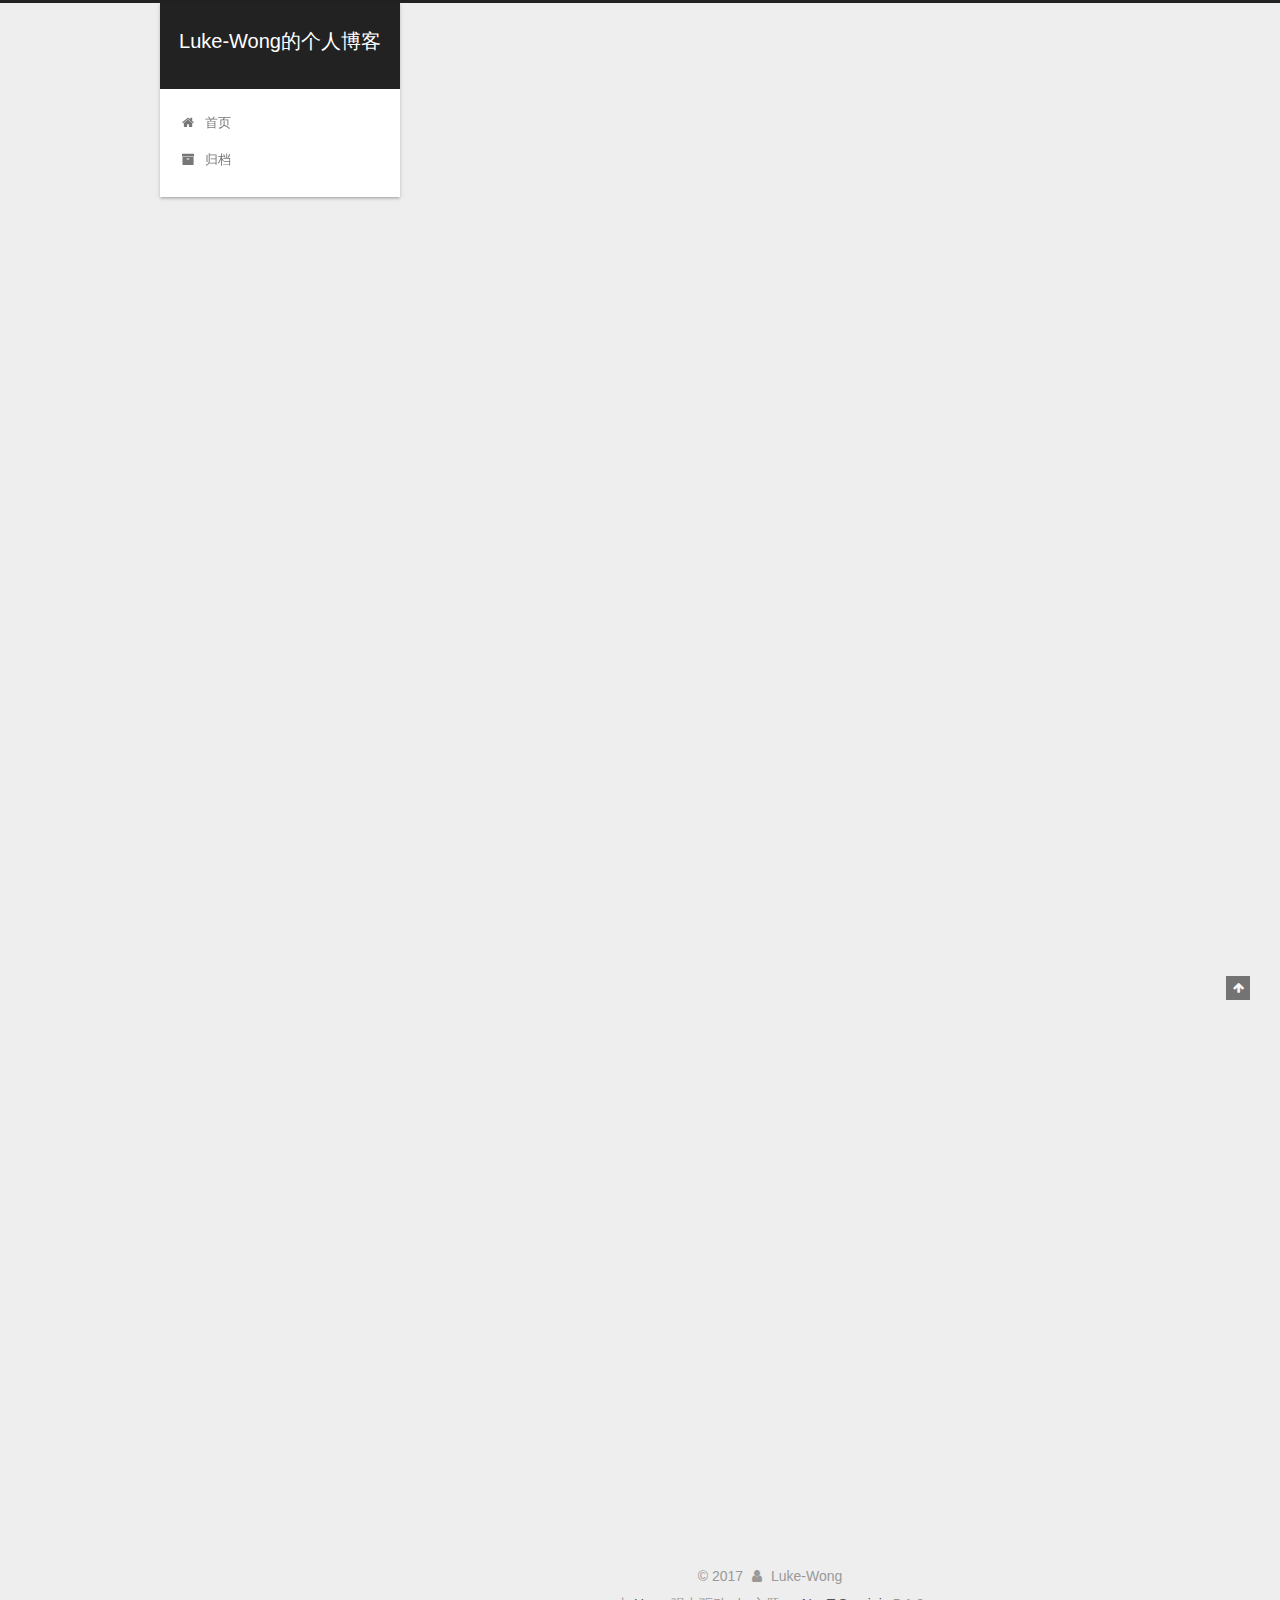
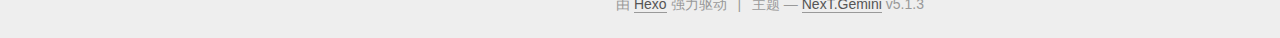
<file: index.html>
<!DOCTYPE html>



  


<html class="theme-next gemini use-motion" lang="zh-Hans">
<head>
  <meta charset="UTF-8"/>
<meta http-equiv="X-UA-Compatible" content="IE=edge" />
<meta name="viewport" content="width=device-width, initial-scale=1, maximum-scale=1"/>
<meta name="theme-color" content="#222">









<meta http-equiv="Cache-Control" content="no-transform" />
<meta http-equiv="Cache-Control" content="no-siteapp" />
















  
  
  <link href="/lib/fancybox/source/jquery.fancybox.css?v=2.1.5" rel="stylesheet" type="text/css" />







<link href="/lib/font-awesome/css/font-awesome.min.css?v=4.6.2" rel="stylesheet" type="text/css" />

<link href="/css/main.css?v=5.1.3" rel="stylesheet" type="text/css" />


  <link rel="apple-touch-icon" sizes="180x180" href="/images/apple-touch-icon-next.png?v=5.1.3">


  <link rel="icon" type="image/png" sizes="32x32" href="/images/favicon-32x32-next.png?v=5.1.3">


  <link rel="icon" type="image/png" sizes="16x16" href="/images/favicon-16x16-next.png?v=5.1.3">


  <link rel="mask-icon" href="/images/logo.svg?v=5.1.3" color="#222">





  <meta name="keywords" content="Hexo, NexT" />










<meta property="og:type" content="website">
<meta property="og:title" content="Luke-Wong的个人博客">
<meta property="og:url" content="http://yoursite.com/index.html">
<meta property="og:site_name" content="Luke-Wong的个人博客">
<meta property="og:locale" content="zh-Hans">
<meta name="twitter:card" content="summary">
<meta name="twitter:title" content="Luke-Wong的个人博客">



<script type="text/javascript" id="hexo.configurations">
  var NexT = window.NexT || {};
  var CONFIG = {
    root: '/',
    scheme: 'Gemini',
    version: '5.1.3',
    sidebar: {"position":"left","display":"post","offset":12,"b2t":false,"scrollpercent":false,"onmobile":false},
    fancybox: true,
    tabs: true,
    motion: {"enable":true,"async":false,"transition":{"post_block":"fadeIn","post_header":"slideDownIn","post_body":"slideDownIn","coll_header":"slideLeftIn","sidebar":"slideUpIn"}},
    duoshuo: {
      userId: '0',
      author: '博主'
    },
    algolia: {
      applicationID: '',
      apiKey: '',
      indexName: '',
      hits: {"per_page":10},
      labels: {"input_placeholder":"Search for Posts","hits_empty":"We didn't find any results for the search: ${query}","hits_stats":"${hits} results found in ${time} ms"}
    }
  };
</script>



  <link rel="canonical" href="http://yoursite.com/"/>





  <title>Luke-Wong的个人博客</title>
  








</head>

<body itemscope itemtype="http://schema.org/WebPage" lang="zh-Hans">

  
  
    
  

  <div class="container sidebar-position-left 
  page-home">
    <div class="headband"></div>

    <header id="header" class="header" itemscope itemtype="http://schema.org/WPHeader">
      <div class="header-inner"><div class="site-brand-wrapper">
  <div class="site-meta ">
    

    <div class="custom-logo-site-title">
      <a href="/"  class="brand" rel="start">
        <span class="logo-line-before"><i></i></span>
        <span class="site-title">Luke-Wong的个人博客</span>
        <span class="logo-line-after"><i></i></span>
      </a>
    </div>
      
        <p class="site-subtitle"></p>
      
  </div>

  <div class="site-nav-toggle">
    <button>
      <span class="btn-bar"></span>
      <span class="btn-bar"></span>
      <span class="btn-bar"></span>
    </button>
  </div>
</div>

<nav class="site-nav">
  

  
    <ul id="menu" class="menu">
      
        
        <li class="menu-item menu-item-home">
          <a href="/" rel="section">
            
              <i class="menu-item-icon fa fa-fw fa-home"></i> <br />
            
            首页
          </a>
        </li>
      
        
        <li class="menu-item menu-item-archives">
          <a href="/archives/" rel="section">
            
              <i class="menu-item-icon fa fa-fw fa-archive"></i> <br />
            
            归档
          </a>
        </li>
      

      
    </ul>
  

  
</nav>



 </div>
    </header>

    <main id="main" class="main">
      <div class="main-inner">
        <div class="content-wrap">
          <div id="content" class="content">
            
  <section id="posts" class="posts-expand">
    
      

  

  
  
  

  <article class="post post-type-normal" itemscope itemtype="http://schema.org/Article">
  
  
  
  <div class="post-block">
    <link itemprop="mainEntityOfPage" href="http://yoursite.com/2017/12/04/test-my-blog-name/">

    <span hidden itemprop="author" itemscope itemtype="http://schema.org/Person">
      <meta itemprop="name" content="Luke-Wong">
      <meta itemprop="description" content="">
      <meta itemprop="image" content="/images/avatar.gif">
    </span>

    <span hidden itemprop="publisher" itemscope itemtype="http://schema.org/Organization">
      <meta itemprop="name" content="Luke-Wong的个人博客">
    </span>

    
      <header class="post-header">

        
        
          <h1 class="post-title" itemprop="name headline">
                
                <a class="post-title-link" href="/2017/12/04/test-my-blog-name/" itemprop="url">我的第一篇博客</a></h1>
        

        <div class="post-meta">
          <span class="post-time">
            
              <span class="post-meta-item-icon">
                <i class="fa fa-calendar-o"></i>
              </span>
              
                <span class="post-meta-item-text">发表于</span>
              
              <time title="创建于" itemprop="dateCreated datePublished" datetime="2017-12-04T23:43:00+08:00">
                2017-12-04
              </time>
            

            

            
          </span>

          

          
            
          

          
          

          

          

          

        </div>
      </header>
    

    
    
    
    <div class="post-body" itemprop="articleBody">

      
      

      
        
          
            <p>Welcome to access <a href="https://Github.com/Luke-Wong" target="_blank" rel="external">Luke Wong</a> Github!<br>This blog is for test the Hexo funtion!</p>

          
        
      
    </div>
    
    
    

    

    

    

    <footer class="post-footer">
      

      

      

      
      
        <div class="post-eof"></div>
      
    </footer>
  </div>
  
  
  
  </article>


    
      

  

  
  
  

  <article class="post post-type-normal" itemscope itemtype="http://schema.org/Article">
  
  
  
  <div class="post-block">
    <link itemprop="mainEntityOfPage" href="http://yoursite.com/2017/10/22/test-my-site/">

    <span hidden itemprop="author" itemscope itemtype="http://schema.org/Person">
      <meta itemprop="name" content="Luke-Wong">
      <meta itemprop="description" content="">
      <meta itemprop="image" content="/images/avatar.gif">
    </span>

    <span hidden itemprop="publisher" itemscope itemtype="http://schema.org/Organization">
      <meta itemprop="name" content="Luke-Wong的个人博客">
    </span>

    
      <header class="post-header">

        
        
          <h1 class="post-title" itemprop="name headline">
                
                <a class="post-title-link" href="/2017/10/22/test-my-site/" itemprop="url">test_my_site</a></h1>
        

        <div class="post-meta">
          <span class="post-time">
            
              <span class="post-meta-item-icon">
                <i class="fa fa-calendar-o"></i>
              </span>
              
                <span class="post-meta-item-text">发表于</span>
              
              <time title="创建于" itemprop="dateCreated datePublished" datetime="2017-10-22T00:20:56+08:00">
                2017-10-22
              </time>
            

            

            
          </span>

          

          
            
          

          
          

          

          

          

        </div>
      </header>
    

    
    
    
    <div class="post-body" itemprop="articleBody">

      
      

      
        
          
            
          
        
      
    </div>
    
    
    

    

    

    

    <footer class="post-footer">
      

      

      

      
      
        <div class="post-eof"></div>
      
    </footer>
  </div>
  
  
  
  </article>


    
      

  

  
  
  

  <article class="post post-type-normal" itemscope itemtype="http://schema.org/Article">
  
  
  
  <div class="post-block">
    <link itemprop="mainEntityOfPage" href="http://yoursite.com/2017/10/22/hello-world/">

    <span hidden itemprop="author" itemscope itemtype="http://schema.org/Person">
      <meta itemprop="name" content="Luke-Wong">
      <meta itemprop="description" content="">
      <meta itemprop="image" content="/images/avatar.gif">
    </span>

    <span hidden itemprop="publisher" itemscope itemtype="http://schema.org/Organization">
      <meta itemprop="name" content="Luke-Wong的个人博客">
    </span>

    
      <header class="post-header">

        
        
          <h1 class="post-title" itemprop="name headline">
                
                <a class="post-title-link" href="/2017/10/22/hello-world/" itemprop="url">Hello World</a></h1>
        

        <div class="post-meta">
          <span class="post-time">
            
              <span class="post-meta-item-icon">
                <i class="fa fa-calendar-o"></i>
              </span>
              
                <span class="post-meta-item-text">发表于</span>
              
              <time title="创建于" itemprop="dateCreated datePublished" datetime="2017-10-22T00:02:35+08:00">
                2017-10-22
              </time>
            

            

            
          </span>

          

          
            
          

          
          

          

          

          

        </div>
      </header>
    

    
    
    
    <div class="post-body" itemprop="articleBody">

      
      

      
        
          
            <p>Welcome to <a href="https://hexo.io/" target="_blank" rel="external">Hexo</a>! This is your very first post. Check <a href="https://hexo.io/docs/" target="_blank" rel="external">documentation</a> for more info. If you get any problems when using Hexo, you can find the answer in <a href="https://hexo.io/docs/troubleshooting.html" target="_blank" rel="external">troubleshooting</a> or you can ask me on <a href="https://github.com/hexojs/hexo/issues" target="_blank" rel="external">GitHub</a>.</p>
<h2 id="QUICK-START"><a href="#QUICK-START" class="headerlink" title="QUICK START"></a>QUICK START</h2><h3 id="Create-a-new-post"><a href="#Create-a-new-post" class="headerlink" title="Create a new post"></a>Create a new post</h3><figure class="highlight bash"><table><tr><td class="gutter"><pre><div class="line">1</div></pre></td><td class="code"><pre><div class="line">$ hexo new <span class="string">"My New Post"</span></div></pre></td></tr></table></figure>
<p>More info: <a href="https://hexo.io/docs/writing.html" target="_blank" rel="external">Writing</a></p>
<h3 id="Run-server"><a href="#Run-server" class="headerlink" title="Run server"></a>Run server</h3><figure class="highlight bash"><table><tr><td class="gutter"><pre><div class="line">1</div></pre></td><td class="code"><pre><div class="line">$ hexo server</div></pre></td></tr></table></figure>
<p>More info: <a href="https://hexo.io/docs/server.html" target="_blank" rel="external">Server</a></p>
<h3 id="Generate-static-files"><a href="#Generate-static-files" class="headerlink" title="Generate static files"></a>Generate static files</h3><figure class="highlight bash"><table><tr><td class="gutter"><pre><div class="line">1</div></pre></td><td class="code"><pre><div class="line">$ hexo generate</div></pre></td></tr></table></figure>
<p>More info: <a href="https://hexo.io/docs/generating.html" target="_blank" rel="external">Generating</a></p>
<h3 id="Deploy-to-remote-sites"><a href="#Deploy-to-remote-sites" class="headerlink" title="Deploy to remote sites"></a>Deploy to remote sites</h3><figure class="highlight bash"><table><tr><td class="gutter"><pre><div class="line">1</div></pre></td><td class="code"><pre><div class="line">$ hexo deploy</div></pre></td></tr></table></figure>
<p>More info: <a href="https://hexo.io/docs/deployment.html" target="_blank" rel="external">Deployment</a></p>

          
        
      
    </div>
    
    
    

    

    

    

    <footer class="post-footer">
      

      

      

      
      
        <div class="post-eof"></div>
      
    </footer>
  </div>
  
  
  
  </article>


    
  </section>

  


          </div>
          


          

        </div>
        
          
  
  <div class="sidebar-toggle">
    <div class="sidebar-toggle-line-wrap">
      <span class="sidebar-toggle-line sidebar-toggle-line-first"></span>
      <span class="sidebar-toggle-line sidebar-toggle-line-middle"></span>
      <span class="sidebar-toggle-line sidebar-toggle-line-last"></span>
    </div>
  </div>

  <aside id="sidebar" class="sidebar">
    
    <div class="sidebar-inner">

      

      

      <section class="site-overview-wrap sidebar-panel sidebar-panel-active">
        <div class="site-overview">
          <div class="site-author motion-element" itemprop="author" itemscope itemtype="http://schema.org/Person">
            
              <p class="site-author-name" itemprop="name">Luke-Wong</p>
              <p class="site-description motion-element" itemprop="description"></p>
          </div>

          <nav class="site-state motion-element">

            
              <div class="site-state-item site-state-posts">
              
                <a href="/archives/">
              
                  <span class="site-state-item-count">3</span>
                  <span class="site-state-item-name">日志</span>
                </a>
              </div>
            

            

            

          </nav>

          

          <div class="links-of-author motion-element">
            
          </div>

          
          

          
          

          

        </div>
      </section>

      

      

    </div>
  </aside>


        
      </div>
    </main>

    <footer id="footer" class="footer">
      <div class="footer-inner">
        <div class="copyright">&copy; <span itemprop="copyrightYear">2017</span>
  <span class="with-love">
    <i class="fa fa-user"></i>
  </span>
  <span class="author" itemprop="copyrightHolder">Luke-Wong</span>

  
</div>


  <div class="powered-by">由 <a class="theme-link" target="_blank" href="https://hexo.io">Hexo</a> 强力驱动</div>



  <span class="post-meta-divider">|</span>



  <div class="theme-info">主题 &mdash; <a class="theme-link" target="_blank" href="https://github.com/iissnan/hexo-theme-next">NexT.Gemini</a> v5.1.3</div>




        







        
      </div>
    </footer>

    
      <div class="back-to-top">
        <i class="fa fa-arrow-up"></i>
        
      </div>
    

    

  </div>

  

<script type="text/javascript">
  if (Object.prototype.toString.call(window.Promise) !== '[object Function]') {
    window.Promise = null;
  }
</script>









  












  
  
    <script type="text/javascript" src="/lib/jquery/index.js?v=2.1.3"></script>
  

  
  
    <script type="text/javascript" src="/lib/fastclick/lib/fastclick.min.js?v=1.0.6"></script>
  

  
  
    <script type="text/javascript" src="/lib/jquery_lazyload/jquery.lazyload.js?v=1.9.7"></script>
  

  
  
    <script type="text/javascript" src="/lib/velocity/velocity.min.js?v=1.2.1"></script>
  

  
  
    <script type="text/javascript" src="/lib/velocity/velocity.ui.min.js?v=1.2.1"></script>
  

  
  
    <script type="text/javascript" src="/lib/fancybox/source/jquery.fancybox.pack.js?v=2.1.5"></script>
  


  


  <script type="text/javascript" src="/js/src/utils.js?v=5.1.3"></script>

  <script type="text/javascript" src="/js/src/motion.js?v=5.1.3"></script>



  
  


  <script type="text/javascript" src="/js/src/affix.js?v=5.1.3"></script>

  <script type="text/javascript" src="/js/src/schemes/pisces.js?v=5.1.3"></script>



  

  


  <script type="text/javascript" src="/js/src/bootstrap.js?v=5.1.3"></script>



  


  




	





  





  












  





  

  

  

  
  

  

  

  

</body>
</html>
</file>
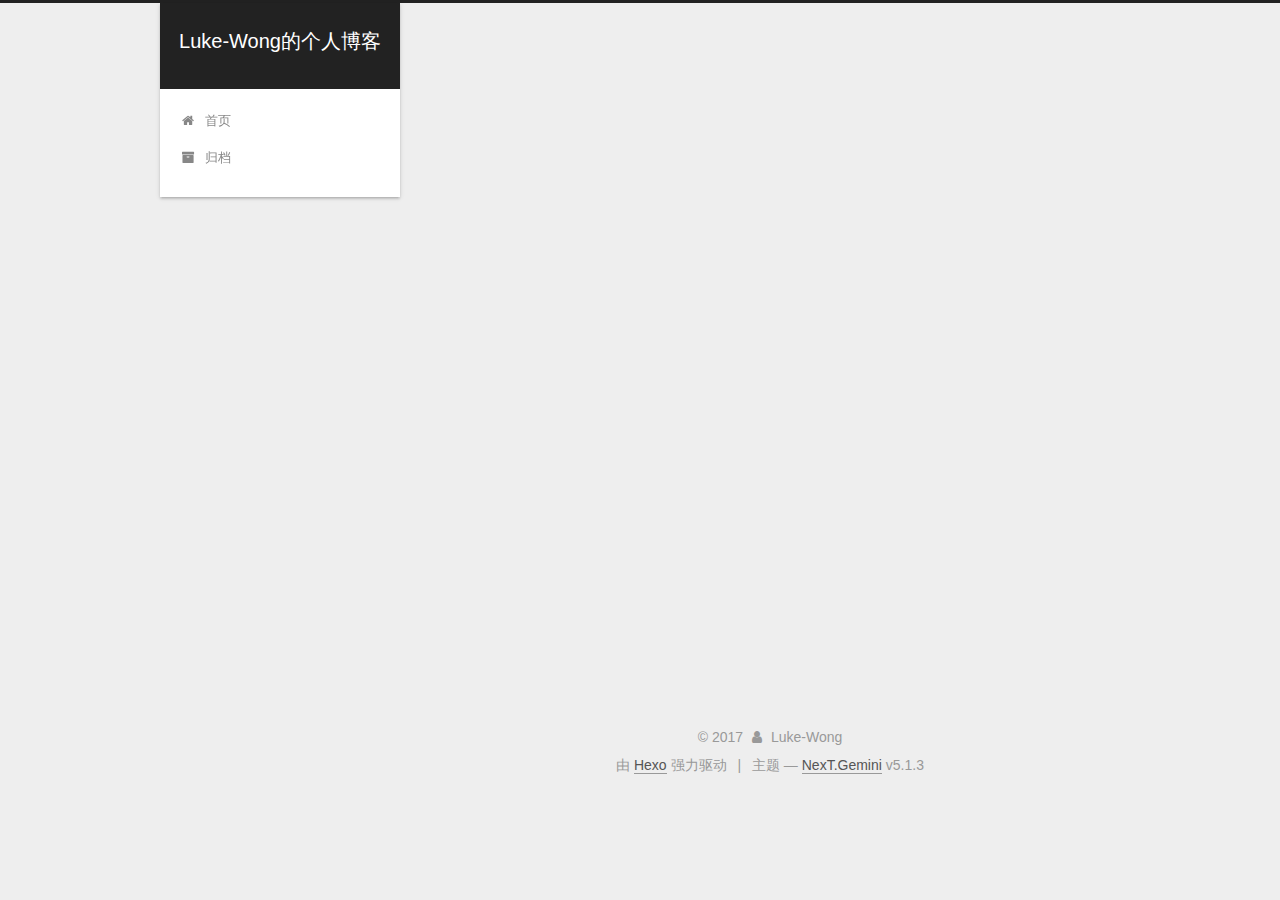
<file: archives/index.html>
<!DOCTYPE html>



  


<html class="theme-next gemini use-motion" lang="zh-Hans">
<head>
  <meta charset="UTF-8"/>
<meta http-equiv="X-UA-Compatible" content="IE=edge" />
<meta name="viewport" content="width=device-width, initial-scale=1, maximum-scale=1"/>
<meta name="theme-color" content="#222">









<meta http-equiv="Cache-Control" content="no-transform" />
<meta http-equiv="Cache-Control" content="no-siteapp" />
















  
  
  <link href="/lib/fancybox/source/jquery.fancybox.css?v=2.1.5" rel="stylesheet" type="text/css" />







<link href="/lib/font-awesome/css/font-awesome.min.css?v=4.6.2" rel="stylesheet" type="text/css" />

<link href="/css/main.css?v=5.1.3" rel="stylesheet" type="text/css" />


  <link rel="apple-touch-icon" sizes="180x180" href="/images/apple-touch-icon-next.png?v=5.1.3">


  <link rel="icon" type="image/png" sizes="32x32" href="/images/favicon-32x32-next.png?v=5.1.3">


  <link rel="icon" type="image/png" sizes="16x16" href="/images/favicon-16x16-next.png?v=5.1.3">


  <link rel="mask-icon" href="/images/logo.svg?v=5.1.3" color="#222">





  <meta name="keywords" content="Hexo, NexT" />










<meta property="og:type" content="website">
<meta property="og:title" content="Luke-Wong的个人博客">
<meta property="og:url" content="http://yoursite.com/archives/index.html">
<meta property="og:site_name" content="Luke-Wong的个人博客">
<meta property="og:locale" content="zh-Hans">
<meta name="twitter:card" content="summary">
<meta name="twitter:title" content="Luke-Wong的个人博客">



<script type="text/javascript" id="hexo.configurations">
  var NexT = window.NexT || {};
  var CONFIG = {
    root: '/',
    scheme: 'Gemini',
    version: '5.1.3',
    sidebar: {"position":"left","display":"post","offset":12,"b2t":false,"scrollpercent":false,"onmobile":false},
    fancybox: true,
    tabs: true,
    motion: {"enable":true,"async":false,"transition":{"post_block":"fadeIn","post_header":"slideDownIn","post_body":"slideDownIn","coll_header":"slideLeftIn","sidebar":"slideUpIn"}},
    duoshuo: {
      userId: '0',
      author: '博主'
    },
    algolia: {
      applicationID: '',
      apiKey: '',
      indexName: '',
      hits: {"per_page":10},
      labels: {"input_placeholder":"Search for Posts","hits_empty":"We didn't find any results for the search: ${query}","hits_stats":"${hits} results found in ${time} ms"}
    }
  };
</script>



  <link rel="canonical" href="http://yoursite.com/archives/"/>





  <title>归档 | Luke-Wong的个人博客</title>
  








</head>

<body itemscope itemtype="http://schema.org/WebPage" lang="zh-Hans">

  
  
    
  

  <div class="container sidebar-position-left page-archive">
    <div class="headband"></div>

    <header id="header" class="header" itemscope itemtype="http://schema.org/WPHeader">
      <div class="header-inner"><div class="site-brand-wrapper">
  <div class="site-meta ">
    

    <div class="custom-logo-site-title">
      <a href="/"  class="brand" rel="start">
        <span class="logo-line-before"><i></i></span>
        <span class="site-title">Luke-Wong的个人博客</span>
        <span class="logo-line-after"><i></i></span>
      </a>
    </div>
      
        <p class="site-subtitle"></p>
      
  </div>

  <div class="site-nav-toggle">
    <button>
      <span class="btn-bar"></span>
      <span class="btn-bar"></span>
      <span class="btn-bar"></span>
    </button>
  </div>
</div>

<nav class="site-nav">
  

  
    <ul id="menu" class="menu">
      
        
        <li class="menu-item menu-item-home">
          <a href="/" rel="section">
            
              <i class="menu-item-icon fa fa-fw fa-home"></i> <br />
            
            首页
          </a>
        </li>
      
        
        <li class="menu-item menu-item-archives">
          <a href="/archives/" rel="section">
            
              <i class="menu-item-icon fa fa-fw fa-archive"></i> <br />
            
            归档
          </a>
        </li>
      

      
    </ul>
  

  
</nav>



 </div>
    </header>

    <main id="main" class="main">
      <div class="main-inner">
        <div class="content-wrap">
          <div id="content" class="content">
            

  
  
  
  <div class="post-block archive">
    <div id="posts" class="posts-collapse">
      <span class="archive-move-on"></span>

      <span class="archive-page-counter">
        
        
        
          
        
        嗯..! 目前共计 3 篇日志。 继续努力。
      </span>

      

        
        
        

        
          
          <div class="collection-title">
            <h1 class="archive-year" id="archive-year-2017">2017</h1>
          </div>
        
        

        

  <article class="post post-type-normal" itemscope itemtype="http://schema.org/Article">
    <header class="post-header">

      <h2 class="post-title">
        
            <a class="post-title-link" href="/2017/12/04/test-my-blog-name/" itemprop="url">
              
                <span itemprop="name">我的第一篇博客</span>
              
            </a>
        
      </h2>

      <div class="post-meta">
        <time class="post-time" itemprop="dateCreated"
              datetime="2017-12-04T23:43:00+08:00"
              content="2017-12-04" >
          12-04
        </time>
      </div>

    </header>
  </article>



      

        
        
        

        
        

        

  <article class="post post-type-normal" itemscope itemtype="http://schema.org/Article">
    <header class="post-header">

      <h2 class="post-title">
        
            <a class="post-title-link" href="/2017/10/22/test-my-site/" itemprop="url">
              
                <span itemprop="name">test_my_site</span>
              
            </a>
        
      </h2>

      <div class="post-meta">
        <time class="post-time" itemprop="dateCreated"
              datetime="2017-10-22T00:20:56+08:00"
              content="2017-10-22" >
          10-22
        </time>
      </div>

    </header>
  </article>



      

        
        
        

        
        

        

  <article class="post post-type-normal" itemscope itemtype="http://schema.org/Article">
    <header class="post-header">

      <h2 class="post-title">
        
            <a class="post-title-link" href="/2017/10/22/hello-world/" itemprop="url">
              
                <span itemprop="name">Hello World</span>
              
            </a>
        
      </h2>

      <div class="post-meta">
        <time class="post-time" itemprop="dateCreated"
              datetime="2017-10-22T00:02:35+08:00"
              content="2017-10-22" >
          10-22
        </time>
      </div>

    </header>
  </article>



      

    </div>
  </div>
  
  
  

  



          </div>
          


          

        </div>
        
          
  
  <div class="sidebar-toggle">
    <div class="sidebar-toggle-line-wrap">
      <span class="sidebar-toggle-line sidebar-toggle-line-first"></span>
      <span class="sidebar-toggle-line sidebar-toggle-line-middle"></span>
      <span class="sidebar-toggle-line sidebar-toggle-line-last"></span>
    </div>
  </div>

  <aside id="sidebar" class="sidebar">
    
    <div class="sidebar-inner">

      

      

      <section class="site-overview-wrap sidebar-panel sidebar-panel-active">
        <div class="site-overview">
          <div class="site-author motion-element" itemprop="author" itemscope itemtype="http://schema.org/Person">
            
              <p class="site-author-name" itemprop="name">Luke-Wong</p>
              <p class="site-description motion-element" itemprop="description"></p>
          </div>

          <nav class="site-state motion-element">

            
              <div class="site-state-item site-state-posts">
              
                <a href="/archives/">
              
                  <span class="site-state-item-count">3</span>
                  <span class="site-state-item-name">日志</span>
                </a>
              </div>
            

            

            

          </nav>

          

          <div class="links-of-author motion-element">
            
          </div>

          
          

          
          

          

        </div>
      </section>

      

      

    </div>
  </aside>


        
      </div>
    </main>

    <footer id="footer" class="footer">
      <div class="footer-inner">
        <div class="copyright">&copy; <span itemprop="copyrightYear">2017</span>
  <span class="with-love">
    <i class="fa fa-user"></i>
  </span>
  <span class="author" itemprop="copyrightHolder">Luke-Wong</span>

  
</div>


  <div class="powered-by">由 <a class="theme-link" target="_blank" href="https://hexo.io">Hexo</a> 强力驱动</div>



  <span class="post-meta-divider">|</span>



  <div class="theme-info">主题 &mdash; <a class="theme-link" target="_blank" href="https://github.com/iissnan/hexo-theme-next">NexT.Gemini</a> v5.1.3</div>




        







        
      </div>
    </footer>

    
      <div class="back-to-top">
        <i class="fa fa-arrow-up"></i>
        
      </div>
    

    

  </div>

  

<script type="text/javascript">
  if (Object.prototype.toString.call(window.Promise) !== '[object Function]') {
    window.Promise = null;
  }
</script>









  












  
  
    <script type="text/javascript" src="/lib/jquery/index.js?v=2.1.3"></script>
  

  
  
    <script type="text/javascript" src="/lib/fastclick/lib/fastclick.min.js?v=1.0.6"></script>
  

  
  
    <script type="text/javascript" src="/lib/jquery_lazyload/jquery.lazyload.js?v=1.9.7"></script>
  

  
  
    <script type="text/javascript" src="/lib/velocity/velocity.min.js?v=1.2.1"></script>
  

  
  
    <script type="text/javascript" src="/lib/velocity/velocity.ui.min.js?v=1.2.1"></script>
  

  
  
    <script type="text/javascript" src="/lib/fancybox/source/jquery.fancybox.pack.js?v=2.1.5"></script>
  


  


  <script type="text/javascript" src="/js/src/utils.js?v=5.1.3"></script>

  <script type="text/javascript" src="/js/src/motion.js?v=5.1.3"></script>



  
  


  <script type="text/javascript" src="/js/src/affix.js?v=5.1.3"></script>

  <script type="text/javascript" src="/js/src/schemes/pisces.js?v=5.1.3"></script>



  

  


  <script type="text/javascript" src="/js/src/bootstrap.js?v=5.1.3"></script>



  


  




	





  





  












  





  

  

  

  
  

  

  

  

</body>
</html>
</file>
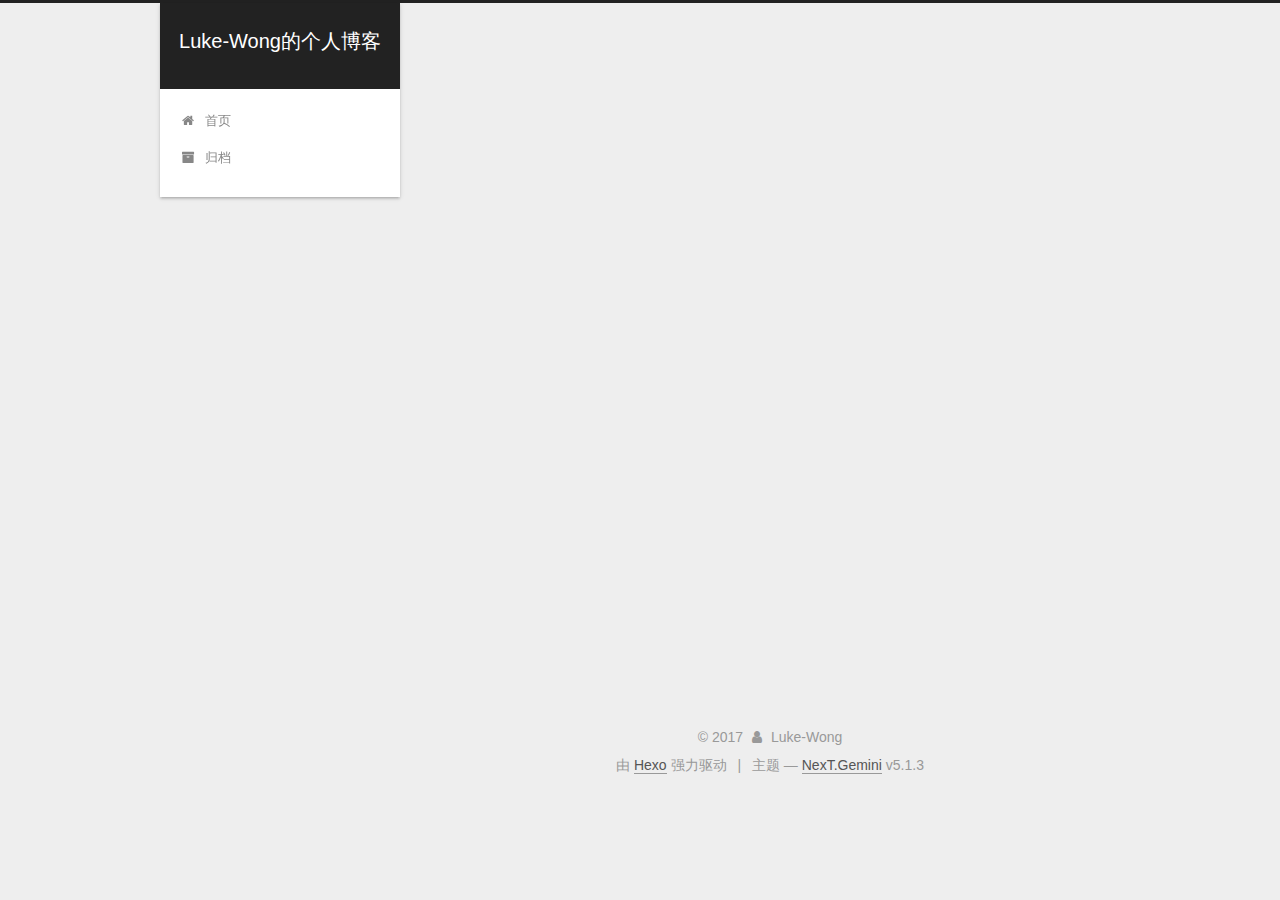
<file: archives/2017/index.html>
<!DOCTYPE html>



  


<html class="theme-next gemini use-motion" lang="zh-Hans">
<head>
  <meta charset="UTF-8"/>
<meta http-equiv="X-UA-Compatible" content="IE=edge" />
<meta name="viewport" content="width=device-width, initial-scale=1, maximum-scale=1"/>
<meta name="theme-color" content="#222">









<meta http-equiv="Cache-Control" content="no-transform" />
<meta http-equiv="Cache-Control" content="no-siteapp" />
















  
  
  <link href="/lib/fancybox/source/jquery.fancybox.css?v=2.1.5" rel="stylesheet" type="text/css" />







<link href="/lib/font-awesome/css/font-awesome.min.css?v=4.6.2" rel="stylesheet" type="text/css" />

<link href="/css/main.css?v=5.1.3" rel="stylesheet" type="text/css" />


  <link rel="apple-touch-icon" sizes="180x180" href="/images/apple-touch-icon-next.png?v=5.1.3">


  <link rel="icon" type="image/png" sizes="32x32" href="/images/favicon-32x32-next.png?v=5.1.3">


  <link rel="icon" type="image/png" sizes="16x16" href="/images/favicon-16x16-next.png?v=5.1.3">


  <link rel="mask-icon" href="/images/logo.svg?v=5.1.3" color="#222">





  <meta name="keywords" content="Hexo, NexT" />










<meta property="og:type" content="website">
<meta property="og:title" content="Luke-Wong的个人博客">
<meta property="og:url" content="http://yoursite.com/archives/2017/index.html">
<meta property="og:site_name" content="Luke-Wong的个人博客">
<meta property="og:locale" content="zh-Hans">
<meta name="twitter:card" content="summary">
<meta name="twitter:title" content="Luke-Wong的个人博客">



<script type="text/javascript" id="hexo.configurations">
  var NexT = window.NexT || {};
  var CONFIG = {
    root: '/',
    scheme: 'Gemini',
    version: '5.1.3',
    sidebar: {"position":"left","display":"post","offset":12,"b2t":false,"scrollpercent":false,"onmobile":false},
    fancybox: true,
    tabs: true,
    motion: {"enable":true,"async":false,"transition":{"post_block":"fadeIn","post_header":"slideDownIn","post_body":"slideDownIn","coll_header":"slideLeftIn","sidebar":"slideUpIn"}},
    duoshuo: {
      userId: '0',
      author: '博主'
    },
    algolia: {
      applicationID: '',
      apiKey: '',
      indexName: '',
      hits: {"per_page":10},
      labels: {"input_placeholder":"Search for Posts","hits_empty":"We didn't find any results for the search: ${query}","hits_stats":"${hits} results found in ${time} ms"}
    }
  };
</script>



  <link rel="canonical" href="http://yoursite.com/archives/2017/"/>





  <title>归档 | Luke-Wong的个人博客</title>
  








</head>

<body itemscope itemtype="http://schema.org/WebPage" lang="zh-Hans">

  
  
    
  

  <div class="container sidebar-position-left page-archive">
    <div class="headband"></div>

    <header id="header" class="header" itemscope itemtype="http://schema.org/WPHeader">
      <div class="header-inner"><div class="site-brand-wrapper">
  <div class="site-meta ">
    

    <div class="custom-logo-site-title">
      <a href="/"  class="brand" rel="start">
        <span class="logo-line-before"><i></i></span>
        <span class="site-title">Luke-Wong的个人博客</span>
        <span class="logo-line-after"><i></i></span>
      </a>
    </div>
      
        <p class="site-subtitle"></p>
      
  </div>

  <div class="site-nav-toggle">
    <button>
      <span class="btn-bar"></span>
      <span class="btn-bar"></span>
      <span class="btn-bar"></span>
    </button>
  </div>
</div>

<nav class="site-nav">
  

  
    <ul id="menu" class="menu">
      
        
        <li class="menu-item menu-item-home">
          <a href="/" rel="section">
            
              <i class="menu-item-icon fa fa-fw fa-home"></i> <br />
            
            首页
          </a>
        </li>
      
        
        <li class="menu-item menu-item-archives">
          <a href="/archives/" rel="section">
            
              <i class="menu-item-icon fa fa-fw fa-archive"></i> <br />
            
            归档
          </a>
        </li>
      

      
    </ul>
  

  
</nav>



 </div>
    </header>

    <main id="main" class="main">
      <div class="main-inner">
        <div class="content-wrap">
          <div id="content" class="content">
            

  
  
  
  <div class="post-block archive">
    <div id="posts" class="posts-collapse">
      <span class="archive-move-on"></span>

      <span class="archive-page-counter">
        
        
        
          
        
        嗯..! 目前共计 3 篇日志。 继续努力。
      </span>

      

        
        
        

        
          
          <div class="collection-title">
            <h1 class="archive-year" id="archive-year-2017">2017</h1>
          </div>
        
        

        

  <article class="post post-type-normal" itemscope itemtype="http://schema.org/Article">
    <header class="post-header">

      <h2 class="post-title">
        
            <a class="post-title-link" href="/2017/12/04/test-my-blog-name/" itemprop="url">
              
                <span itemprop="name">我的第一篇博客</span>
              
            </a>
        
      </h2>

      <div class="post-meta">
        <time class="post-time" itemprop="dateCreated"
              datetime="2017-12-04T23:43:00+08:00"
              content="2017-12-04" >
          12-04
        </time>
      </div>

    </header>
  </article>



      

        
        
        

        
        

        

  <article class="post post-type-normal" itemscope itemtype="http://schema.org/Article">
    <header class="post-header">

      <h2 class="post-title">
        
            <a class="post-title-link" href="/2017/10/22/test-my-site/" itemprop="url">
              
                <span itemprop="name">test_my_site</span>
              
            </a>
        
      </h2>

      <div class="post-meta">
        <time class="post-time" itemprop="dateCreated"
              datetime="2017-10-22T00:20:56+08:00"
              content="2017-10-22" >
          10-22
        </time>
      </div>

    </header>
  </article>



      

        
        
        

        
        

        

  <article class="post post-type-normal" itemscope itemtype="http://schema.org/Article">
    <header class="post-header">

      <h2 class="post-title">
        
            <a class="post-title-link" href="/2017/10/22/hello-world/" itemprop="url">
              
                <span itemprop="name">Hello World</span>
              
            </a>
        
      </h2>

      <div class="post-meta">
        <time class="post-time" itemprop="dateCreated"
              datetime="2017-10-22T00:02:35+08:00"
              content="2017-10-22" >
          10-22
        </time>
      </div>

    </header>
  </article>



      

    </div>
  </div>
  
  
  

  



          </div>
          


          

        </div>
        
          
  
  <div class="sidebar-toggle">
    <div class="sidebar-toggle-line-wrap">
      <span class="sidebar-toggle-line sidebar-toggle-line-first"></span>
      <span class="sidebar-toggle-line sidebar-toggle-line-middle"></span>
      <span class="sidebar-toggle-line sidebar-toggle-line-last"></span>
    </div>
  </div>

  <aside id="sidebar" class="sidebar">
    
    <div class="sidebar-inner">

      

      

      <section class="site-overview-wrap sidebar-panel sidebar-panel-active">
        <div class="site-overview">
          <div class="site-author motion-element" itemprop="author" itemscope itemtype="http://schema.org/Person">
            
              <p class="site-author-name" itemprop="name">Luke-Wong</p>
              <p class="site-description motion-element" itemprop="description"></p>
          </div>

          <nav class="site-state motion-element">

            
              <div class="site-state-item site-state-posts">
              
                <a href="/archives/">
              
                  <span class="site-state-item-count">3</span>
                  <span class="site-state-item-name">日志</span>
                </a>
              </div>
            

            

            

          </nav>

          

          <div class="links-of-author motion-element">
            
          </div>

          
          

          
          

          

        </div>
      </section>

      

      

    </div>
  </aside>


        
      </div>
    </main>

    <footer id="footer" class="footer">
      <div class="footer-inner">
        <div class="copyright">&copy; <span itemprop="copyrightYear">2017</span>
  <span class="with-love">
    <i class="fa fa-user"></i>
  </span>
  <span class="author" itemprop="copyrightHolder">Luke-Wong</span>

  
</div>


  <div class="powered-by">由 <a class="theme-link" target="_blank" href="https://hexo.io">Hexo</a> 强力驱动</div>



  <span class="post-meta-divider">|</span>



  <div class="theme-info">主题 &mdash; <a class="theme-link" target="_blank" href="https://github.com/iissnan/hexo-theme-next">NexT.Gemini</a> v5.1.3</div>




        







        
      </div>
    </footer>

    
      <div class="back-to-top">
        <i class="fa fa-arrow-up"></i>
        
      </div>
    

    

  </div>

  

<script type="text/javascript">
  if (Object.prototype.toString.call(window.Promise) !== '[object Function]') {
    window.Promise = null;
  }
</script>









  












  
  
    <script type="text/javascript" src="/lib/jquery/index.js?v=2.1.3"></script>
  

  
  
    <script type="text/javascript" src="/lib/fastclick/lib/fastclick.min.js?v=1.0.6"></script>
  

  
  
    <script type="text/javascript" src="/lib/jquery_lazyload/jquery.lazyload.js?v=1.9.7"></script>
  

  
  
    <script type="text/javascript" src="/lib/velocity/velocity.min.js?v=1.2.1"></script>
  

  
  
    <script type="text/javascript" src="/lib/velocity/velocity.ui.min.js?v=1.2.1"></script>
  

  
  
    <script type="text/javascript" src="/lib/fancybox/source/jquery.fancybox.pack.js?v=2.1.5"></script>
  


  


  <script type="text/javascript" src="/js/src/utils.js?v=5.1.3"></script>

  <script type="text/javascript" src="/js/src/motion.js?v=5.1.3"></script>



  
  


  <script type="text/javascript" src="/js/src/affix.js?v=5.1.3"></script>

  <script type="text/javascript" src="/js/src/schemes/pisces.js?v=5.1.3"></script>



  

  


  <script type="text/javascript" src="/js/src/bootstrap.js?v=5.1.3"></script>



  


  




	





  





  












  





  

  

  

  
  

  

  

  

</body>
</html>
</file>
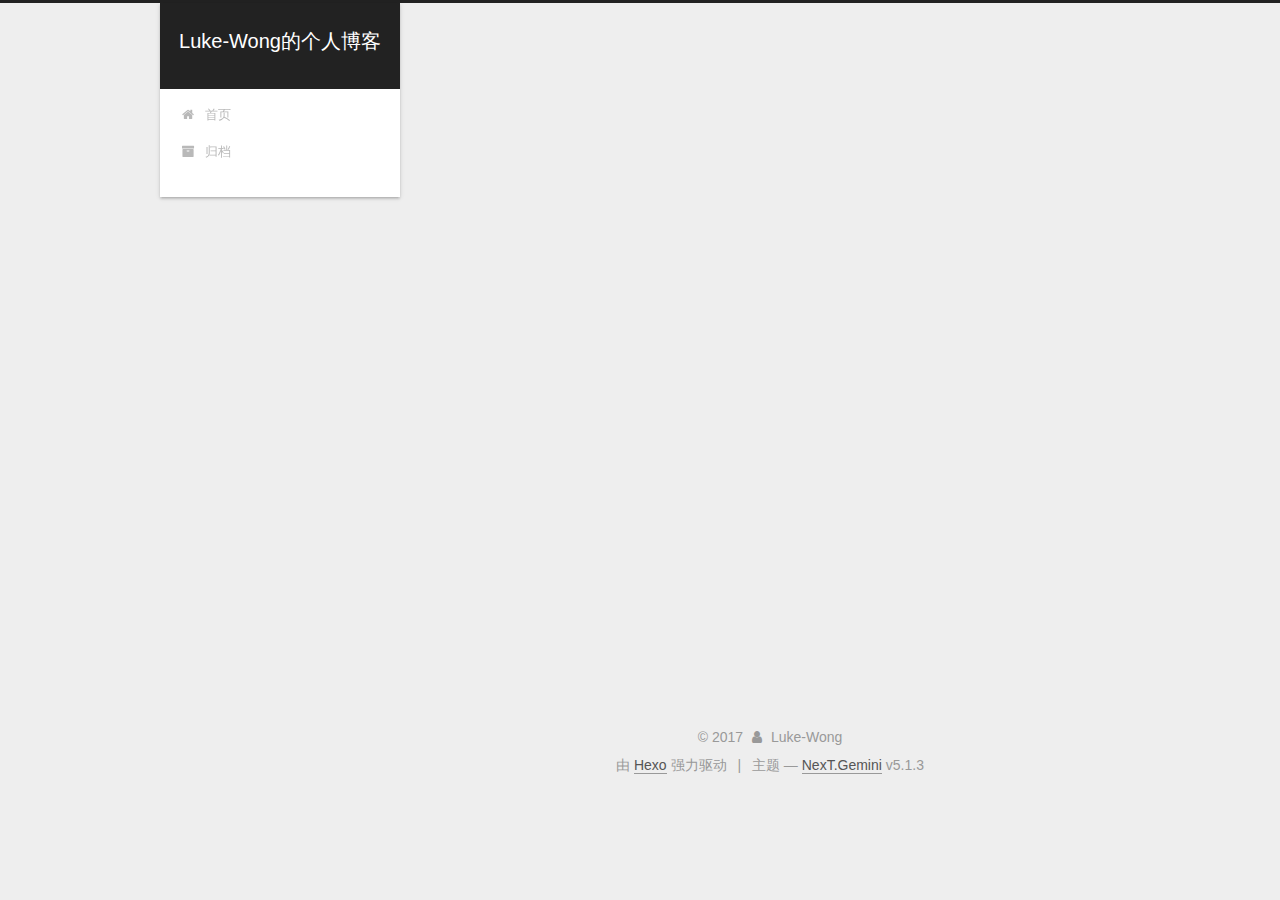
<file: archives/2017/10/index.html>
<!DOCTYPE html>



  


<html class="theme-next gemini use-motion" lang="zh-Hans">
<head>
  <meta charset="UTF-8"/>
<meta http-equiv="X-UA-Compatible" content="IE=edge" />
<meta name="viewport" content="width=device-width, initial-scale=1, maximum-scale=1"/>
<meta name="theme-color" content="#222">









<meta http-equiv="Cache-Control" content="no-transform" />
<meta http-equiv="Cache-Control" content="no-siteapp" />
















  
  
  <link href="/lib/fancybox/source/jquery.fancybox.css?v=2.1.5" rel="stylesheet" type="text/css" />







<link href="/lib/font-awesome/css/font-awesome.min.css?v=4.6.2" rel="stylesheet" type="text/css" />

<link href="/css/main.css?v=5.1.3" rel="stylesheet" type="text/css" />


  <link rel="apple-touch-icon" sizes="180x180" href="/images/apple-touch-icon-next.png?v=5.1.3">


  <link rel="icon" type="image/png" sizes="32x32" href="/images/favicon-32x32-next.png?v=5.1.3">


  <link rel="icon" type="image/png" sizes="16x16" href="/images/favicon-16x16-next.png?v=5.1.3">


  <link rel="mask-icon" href="/images/logo.svg?v=5.1.3" color="#222">





  <meta name="keywords" content="Hexo, NexT" />










<meta property="og:type" content="website">
<meta property="og:title" content="Luke-Wong的个人博客">
<meta property="og:url" content="http://yoursite.com/archives/2017/10/index.html">
<meta property="og:site_name" content="Luke-Wong的个人博客">
<meta property="og:locale" content="zh-Hans">
<meta name="twitter:card" content="summary">
<meta name="twitter:title" content="Luke-Wong的个人博客">



<script type="text/javascript" id="hexo.configurations">
  var NexT = window.NexT || {};
  var CONFIG = {
    root: '/',
    scheme: 'Gemini',
    version: '5.1.3',
    sidebar: {"position":"left","display":"post","offset":12,"b2t":false,"scrollpercent":false,"onmobile":false},
    fancybox: true,
    tabs: true,
    motion: {"enable":true,"async":false,"transition":{"post_block":"fadeIn","post_header":"slideDownIn","post_body":"slideDownIn","coll_header":"slideLeftIn","sidebar":"slideUpIn"}},
    duoshuo: {
      userId: '0',
      author: '博主'
    },
    algolia: {
      applicationID: '',
      apiKey: '',
      indexName: '',
      hits: {"per_page":10},
      labels: {"input_placeholder":"Search for Posts","hits_empty":"We didn't find any results for the search: ${query}","hits_stats":"${hits} results found in ${time} ms"}
    }
  };
</script>



  <link rel="canonical" href="http://yoursite.com/archives/2017/10/"/>





  <title>归档 | Luke-Wong的个人博客</title>
  








</head>

<body itemscope itemtype="http://schema.org/WebPage" lang="zh-Hans">

  
  
    
  

  <div class="container sidebar-position-left page-archive">
    <div class="headband"></div>

    <header id="header" class="header" itemscope itemtype="http://schema.org/WPHeader">
      <div class="header-inner"><div class="site-brand-wrapper">
  <div class="site-meta ">
    

    <div class="custom-logo-site-title">
      <a href="/"  class="brand" rel="start">
        <span class="logo-line-before"><i></i></span>
        <span class="site-title">Luke-Wong的个人博客</span>
        <span class="logo-line-after"><i></i></span>
      </a>
    </div>
      
        <p class="site-subtitle"></p>
      
  </div>

  <div class="site-nav-toggle">
    <button>
      <span class="btn-bar"></span>
      <span class="btn-bar"></span>
      <span class="btn-bar"></span>
    </button>
  </div>
</div>

<nav class="site-nav">
  

  
    <ul id="menu" class="menu">
      
        
        <li class="menu-item menu-item-home">
          <a href="/" rel="section">
            
              <i class="menu-item-icon fa fa-fw fa-home"></i> <br />
            
            首页
          </a>
        </li>
      
        
        <li class="menu-item menu-item-archives">
          <a href="/archives/" rel="section">
            
              <i class="menu-item-icon fa fa-fw fa-archive"></i> <br />
            
            归档
          </a>
        </li>
      

      
    </ul>
  

  
</nav>



 </div>
    </header>

    <main id="main" class="main">
      <div class="main-inner">
        <div class="content-wrap">
          <div id="content" class="content">
            

  
  
  
  <div class="post-block archive">
    <div id="posts" class="posts-collapse">
      <span class="archive-move-on"></span>

      <span class="archive-page-counter">
        
        
        
          
        
        嗯..! 目前共计 3 篇日志。 继续努力。
      </span>

      

        
        
        

        
          
          <div class="collection-title">
            <h1 class="archive-year" id="archive-year-2017">2017</h1>
          </div>
        
        

        

  <article class="post post-type-normal" itemscope itemtype="http://schema.org/Article">
    <header class="post-header">

      <h2 class="post-title">
        
            <a class="post-title-link" href="/2017/10/22/test-my-site/" itemprop="url">
              
                <span itemprop="name">test_my_site</span>
              
            </a>
        
      </h2>

      <div class="post-meta">
        <time class="post-time" itemprop="dateCreated"
              datetime="2017-10-22T00:20:56+08:00"
              content="2017-10-22" >
          10-22
        </time>
      </div>

    </header>
  </article>



      

        
        
        

        
        

        

  <article class="post post-type-normal" itemscope itemtype="http://schema.org/Article">
    <header class="post-header">

      <h2 class="post-title">
        
            <a class="post-title-link" href="/2017/10/22/hello-world/" itemprop="url">
              
                <span itemprop="name">Hello World</span>
              
            </a>
        
      </h2>

      <div class="post-meta">
        <time class="post-time" itemprop="dateCreated"
              datetime="2017-10-22T00:02:35+08:00"
              content="2017-10-22" >
          10-22
        </time>
      </div>

    </header>
  </article>



      

    </div>
  </div>
  
  
  

  



          </div>
          


          

        </div>
        
          
  
  <div class="sidebar-toggle">
    <div class="sidebar-toggle-line-wrap">
      <span class="sidebar-toggle-line sidebar-toggle-line-first"></span>
      <span class="sidebar-toggle-line sidebar-toggle-line-middle"></span>
      <span class="sidebar-toggle-line sidebar-toggle-line-last"></span>
    </div>
  </div>

  <aside id="sidebar" class="sidebar">
    
    <div class="sidebar-inner">

      

      

      <section class="site-overview-wrap sidebar-panel sidebar-panel-active">
        <div class="site-overview">
          <div class="site-author motion-element" itemprop="author" itemscope itemtype="http://schema.org/Person">
            
              <p class="site-author-name" itemprop="name">Luke-Wong</p>
              <p class="site-description motion-element" itemprop="description"></p>
          </div>

          <nav class="site-state motion-element">

            
              <div class="site-state-item site-state-posts">
              
                <a href="/archives/">
              
                  <span class="site-state-item-count">3</span>
                  <span class="site-state-item-name">日志</span>
                </a>
              </div>
            

            

            

          </nav>

          

          <div class="links-of-author motion-element">
            
          </div>

          
          

          
          

          

        </div>
      </section>

      

      

    </div>
  </aside>


        
      </div>
    </main>

    <footer id="footer" class="footer">
      <div class="footer-inner">
        <div class="copyright">&copy; <span itemprop="copyrightYear">2017</span>
  <span class="with-love">
    <i class="fa fa-user"></i>
  </span>
  <span class="author" itemprop="copyrightHolder">Luke-Wong</span>

  
</div>


  <div class="powered-by">由 <a class="theme-link" target="_blank" href="https://hexo.io">Hexo</a> 强力驱动</div>



  <span class="post-meta-divider">|</span>



  <div class="theme-info">主题 &mdash; <a class="theme-link" target="_blank" href="https://github.com/iissnan/hexo-theme-next">NexT.Gemini</a> v5.1.3</div>




        







        
      </div>
    </footer>

    
      <div class="back-to-top">
        <i class="fa fa-arrow-up"></i>
        
      </div>
    

    

  </div>

  

<script type="text/javascript">
  if (Object.prototype.toString.call(window.Promise) !== '[object Function]') {
    window.Promise = null;
  }
</script>









  












  
  
    <script type="text/javascript" src="/lib/jquery/index.js?v=2.1.3"></script>
  

  
  
    <script type="text/javascript" src="/lib/fastclick/lib/fastclick.min.js?v=1.0.6"></script>
  

  
  
    <script type="text/javascript" src="/lib/jquery_lazyload/jquery.lazyload.js?v=1.9.7"></script>
  

  
  
    <script type="text/javascript" src="/lib/velocity/velocity.min.js?v=1.2.1"></script>
  

  
  
    <script type="text/javascript" src="/lib/velocity/velocity.ui.min.js?v=1.2.1"></script>
  

  
  
    <script type="text/javascript" src="/lib/fancybox/source/jquery.fancybox.pack.js?v=2.1.5"></script>
  


  


  <script type="text/javascript" src="/js/src/utils.js?v=5.1.3"></script>

  <script type="text/javascript" src="/js/src/motion.js?v=5.1.3"></script>



  
  


  <script type="text/javascript" src="/js/src/affix.js?v=5.1.3"></script>

  <script type="text/javascript" src="/js/src/schemes/pisces.js?v=5.1.3"></script>



  

  


  <script type="text/javascript" src="/js/src/bootstrap.js?v=5.1.3"></script>



  


  




	





  





  












  





  

  

  

  
  

  

  

  

</body>
</html>
</file>
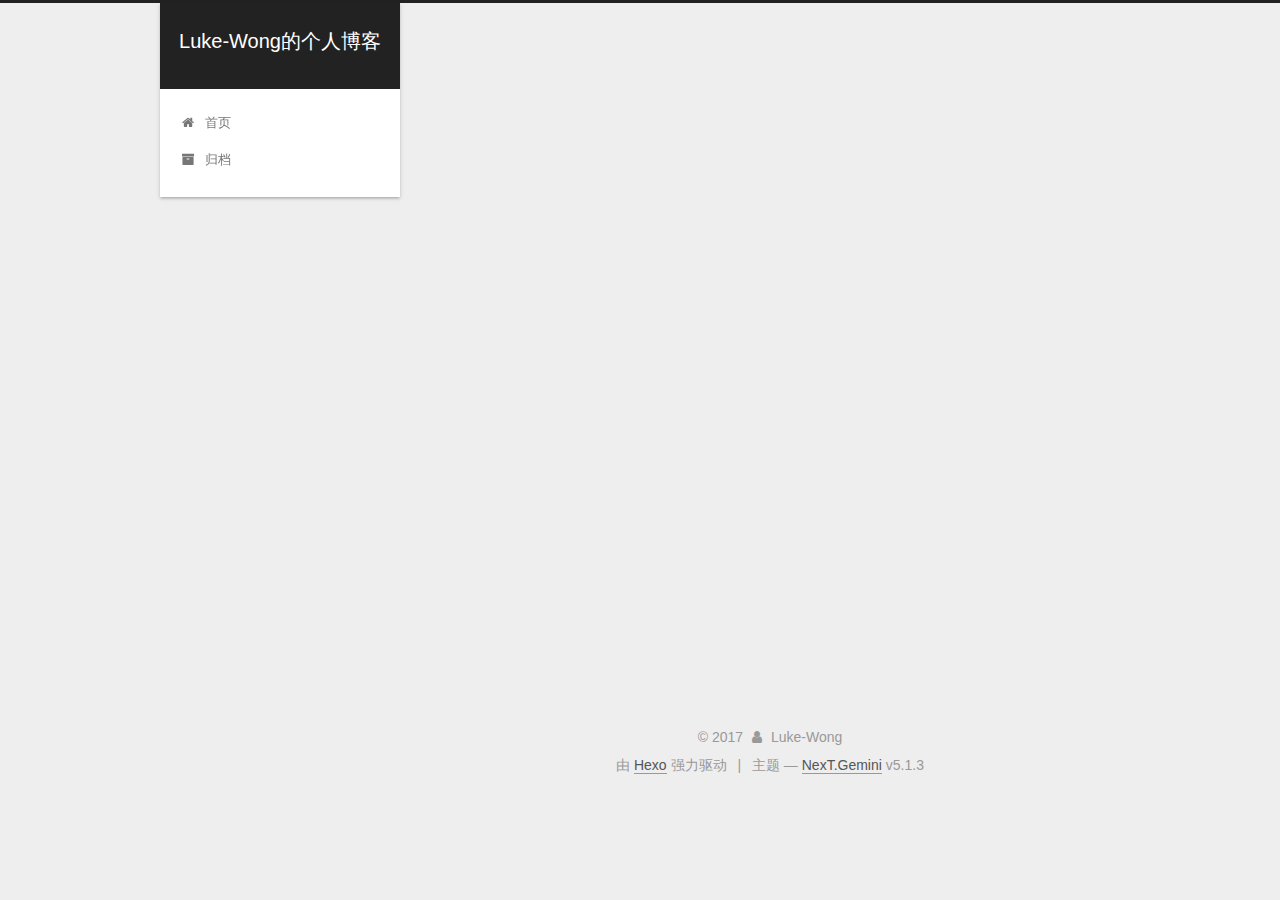
<file: archives/2017/12/index.html>
<!DOCTYPE html>



  


<html class="theme-next gemini use-motion" lang="zh-Hans">
<head>
  <meta charset="UTF-8"/>
<meta http-equiv="X-UA-Compatible" content="IE=edge" />
<meta name="viewport" content="width=device-width, initial-scale=1, maximum-scale=1"/>
<meta name="theme-color" content="#222">









<meta http-equiv="Cache-Control" content="no-transform" />
<meta http-equiv="Cache-Control" content="no-siteapp" />
















  
  
  <link href="/lib/fancybox/source/jquery.fancybox.css?v=2.1.5" rel="stylesheet" type="text/css" />







<link href="/lib/font-awesome/css/font-awesome.min.css?v=4.6.2" rel="stylesheet" type="text/css" />

<link href="/css/main.css?v=5.1.3" rel="stylesheet" type="text/css" />


  <link rel="apple-touch-icon" sizes="180x180" href="/images/apple-touch-icon-next.png?v=5.1.3">


  <link rel="icon" type="image/png" sizes="32x32" href="/images/favicon-32x32-next.png?v=5.1.3">


  <link rel="icon" type="image/png" sizes="16x16" href="/images/favicon-16x16-next.png?v=5.1.3">


  <link rel="mask-icon" href="/images/logo.svg?v=5.1.3" color="#222">





  <meta name="keywords" content="Hexo, NexT" />










<meta property="og:type" content="website">
<meta property="og:title" content="Luke-Wong的个人博客">
<meta property="og:url" content="http://yoursite.com/archives/2017/12/index.html">
<meta property="og:site_name" content="Luke-Wong的个人博客">
<meta property="og:locale" content="zh-Hans">
<meta name="twitter:card" content="summary">
<meta name="twitter:title" content="Luke-Wong的个人博客">



<script type="text/javascript" id="hexo.configurations">
  var NexT = window.NexT || {};
  var CONFIG = {
    root: '/',
    scheme: 'Gemini',
    version: '5.1.3',
    sidebar: {"position":"left","display":"post","offset":12,"b2t":false,"scrollpercent":false,"onmobile":false},
    fancybox: true,
    tabs: true,
    motion: {"enable":true,"async":false,"transition":{"post_block":"fadeIn","post_header":"slideDownIn","post_body":"slideDownIn","coll_header":"slideLeftIn","sidebar":"slideUpIn"}},
    duoshuo: {
      userId: '0',
      author: '博主'
    },
    algolia: {
      applicationID: '',
      apiKey: '',
      indexName: '',
      hits: {"per_page":10},
      labels: {"input_placeholder":"Search for Posts","hits_empty":"We didn't find any results for the search: ${query}","hits_stats":"${hits} results found in ${time} ms"}
    }
  };
</script>



  <link rel="canonical" href="http://yoursite.com/archives/2017/12/"/>





  <title>归档 | Luke-Wong的个人博客</title>
  








</head>

<body itemscope itemtype="http://schema.org/WebPage" lang="zh-Hans">

  
  
    
  

  <div class="container sidebar-position-left page-archive">
    <div class="headband"></div>

    <header id="header" class="header" itemscope itemtype="http://schema.org/WPHeader">
      <div class="header-inner"><div class="site-brand-wrapper">
  <div class="site-meta ">
    

    <div class="custom-logo-site-title">
      <a href="/"  class="brand" rel="start">
        <span class="logo-line-before"><i></i></span>
        <span class="site-title">Luke-Wong的个人博客</span>
        <span class="logo-line-after"><i></i></span>
      </a>
    </div>
      
        <p class="site-subtitle"></p>
      
  </div>

  <div class="site-nav-toggle">
    <button>
      <span class="btn-bar"></span>
      <span class="btn-bar"></span>
      <span class="btn-bar"></span>
    </button>
  </div>
</div>

<nav class="site-nav">
  

  
    <ul id="menu" class="menu">
      
        
        <li class="menu-item menu-item-home">
          <a href="/" rel="section">
            
              <i class="menu-item-icon fa fa-fw fa-home"></i> <br />
            
            首页
          </a>
        </li>
      
        
        <li class="menu-item menu-item-archives">
          <a href="/archives/" rel="section">
            
              <i class="menu-item-icon fa fa-fw fa-archive"></i> <br />
            
            归档
          </a>
        </li>
      

      
    </ul>
  

  
</nav>



 </div>
    </header>

    <main id="main" class="main">
      <div class="main-inner">
        <div class="content-wrap">
          <div id="content" class="content">
            

  
  
  
  <div class="post-block archive">
    <div id="posts" class="posts-collapse">
      <span class="archive-move-on"></span>

      <span class="archive-page-counter">
        
        
        
          
        
        嗯..! 目前共计 3 篇日志。 继续努力。
      </span>

      

        
        
        

        
          
          <div class="collection-title">
            <h1 class="archive-year" id="archive-year-2017">2017</h1>
          </div>
        
        

        

  <article class="post post-type-normal" itemscope itemtype="http://schema.org/Article">
    <header class="post-header">

      <h2 class="post-title">
        
            <a class="post-title-link" href="/2017/12/04/test-my-blog-name/" itemprop="url">
              
                <span itemprop="name">我的第一篇博客</span>
              
            </a>
        
      </h2>

      <div class="post-meta">
        <time class="post-time" itemprop="dateCreated"
              datetime="2017-12-04T23:43:00+08:00"
              content="2017-12-04" >
          12-04
        </time>
      </div>

    </header>
  </article>



      

    </div>
  </div>
  
  
  

  



          </div>
          


          

        </div>
        
          
  
  <div class="sidebar-toggle">
    <div class="sidebar-toggle-line-wrap">
      <span class="sidebar-toggle-line sidebar-toggle-line-first"></span>
      <span class="sidebar-toggle-line sidebar-toggle-line-middle"></span>
      <span class="sidebar-toggle-line sidebar-toggle-line-last"></span>
    </div>
  </div>

  <aside id="sidebar" class="sidebar">
    
    <div class="sidebar-inner">

      

      

      <section class="site-overview-wrap sidebar-panel sidebar-panel-active">
        <div class="site-overview">
          <div class="site-author motion-element" itemprop="author" itemscope itemtype="http://schema.org/Person">
            
              <p class="site-author-name" itemprop="name">Luke-Wong</p>
              <p class="site-description motion-element" itemprop="description"></p>
          </div>

          <nav class="site-state motion-element">

            
              <div class="site-state-item site-state-posts">
              
                <a href="/archives/">
              
                  <span class="site-state-item-count">3</span>
                  <span class="site-state-item-name">日志</span>
                </a>
              </div>
            

            

            

          </nav>

          

          <div class="links-of-author motion-element">
            
          </div>

          
          

          
          

          

        </div>
      </section>

      

      

    </div>
  </aside>


        
      </div>
    </main>

    <footer id="footer" class="footer">
      <div class="footer-inner">
        <div class="copyright">&copy; <span itemprop="copyrightYear">2017</span>
  <span class="with-love">
    <i class="fa fa-user"></i>
  </span>
  <span class="author" itemprop="copyrightHolder">Luke-Wong</span>

  
</div>


  <div class="powered-by">由 <a class="theme-link" target="_blank" href="https://hexo.io">Hexo</a> 强力驱动</div>



  <span class="post-meta-divider">|</span>



  <div class="theme-info">主题 &mdash; <a class="theme-link" target="_blank" href="https://github.com/iissnan/hexo-theme-next">NexT.Gemini</a> v5.1.3</div>




        







        
      </div>
    </footer>

    
      <div class="back-to-top">
        <i class="fa fa-arrow-up"></i>
        
      </div>
    

    

  </div>

  

<script type="text/javascript">
  if (Object.prototype.toString.call(window.Promise) !== '[object Function]') {
    window.Promise = null;
  }
</script>









  












  
  
    <script type="text/javascript" src="/lib/jquery/index.js?v=2.1.3"></script>
  

  
  
    <script type="text/javascript" src="/lib/fastclick/lib/fastclick.min.js?v=1.0.6"></script>
  

  
  
    <script type="text/javascript" src="/lib/jquery_lazyload/jquery.lazyload.js?v=1.9.7"></script>
  

  
  
    <script type="text/javascript" src="/lib/velocity/velocity.min.js?v=1.2.1"></script>
  

  
  
    <script type="text/javascript" src="/lib/velocity/velocity.ui.min.js?v=1.2.1"></script>
  

  
  
    <script type="text/javascript" src="/lib/fancybox/source/jquery.fancybox.pack.js?v=2.1.5"></script>
  


  


  <script type="text/javascript" src="/js/src/utils.js?v=5.1.3"></script>

  <script type="text/javascript" src="/js/src/motion.js?v=5.1.3"></script>



  
  


  <script type="text/javascript" src="/js/src/affix.js?v=5.1.3"></script>

  <script type="text/javascript" src="/js/src/schemes/pisces.js?v=5.1.3"></script>



  

  


  <script type="text/javascript" src="/js/src/bootstrap.js?v=5.1.3"></script>



  


  




	





  





  












  





  

  

  

  
  

  

  

  

</body>
</html>
</file>
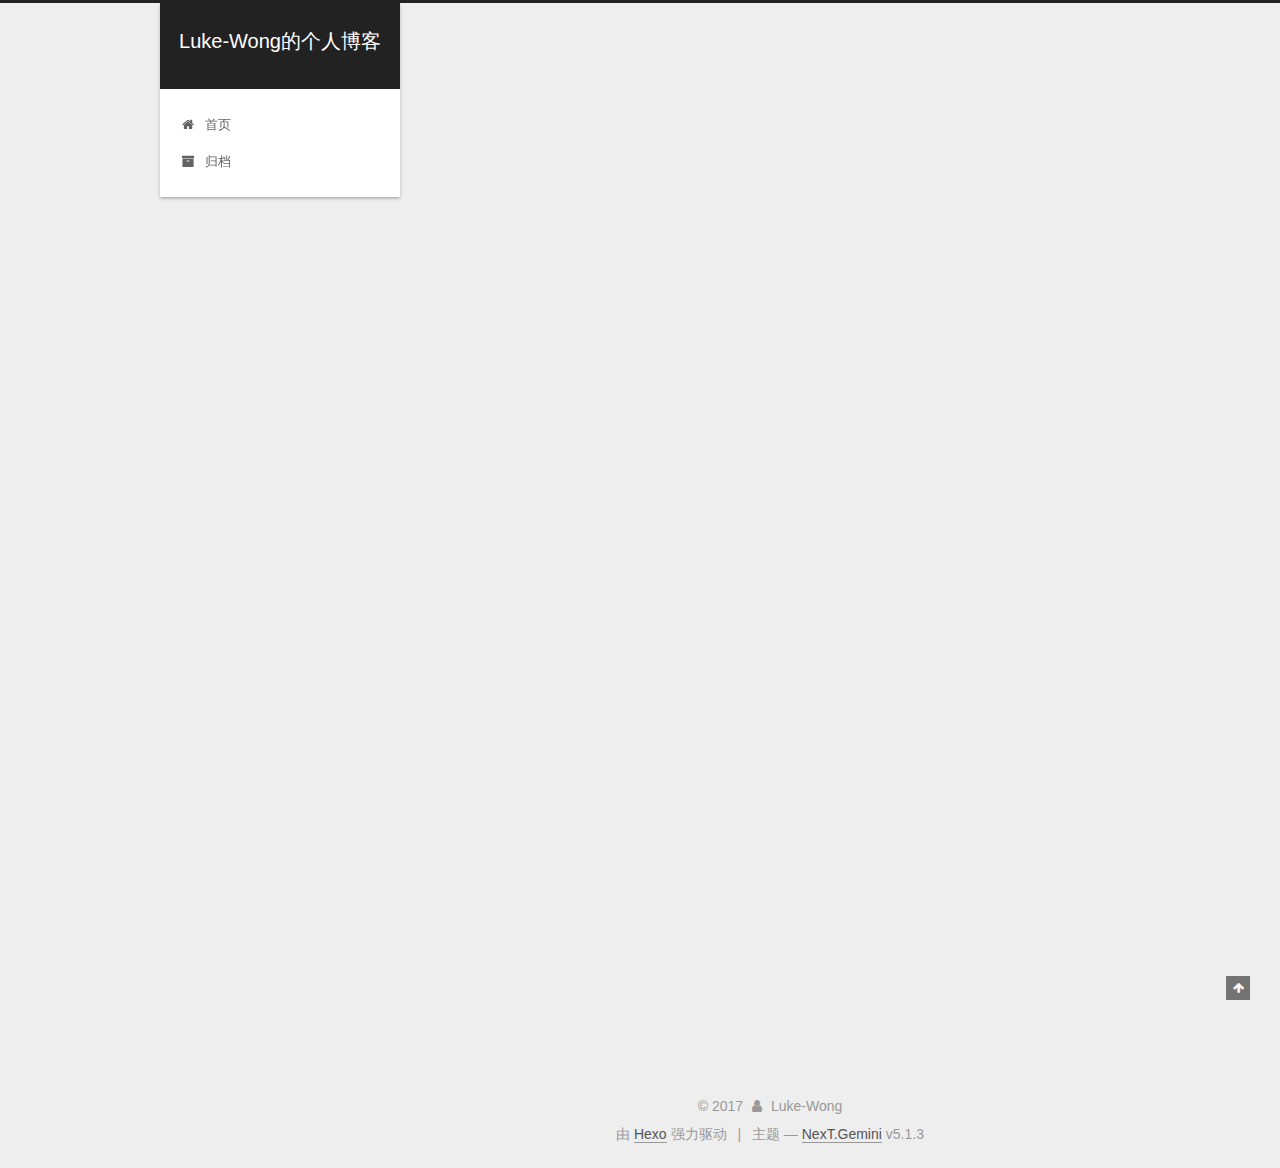
<file: 2017/10/22/hello-world/index.html>
<!DOCTYPE html>



  


<html class="theme-next gemini use-motion" lang="zh-Hans">
<head>
  <meta charset="UTF-8"/>
<meta http-equiv="X-UA-Compatible" content="IE=edge" />
<meta name="viewport" content="width=device-width, initial-scale=1, maximum-scale=1"/>
<meta name="theme-color" content="#222">









<meta http-equiv="Cache-Control" content="no-transform" />
<meta http-equiv="Cache-Control" content="no-siteapp" />
















  
  
  <link href="/lib/fancybox/source/jquery.fancybox.css?v=2.1.5" rel="stylesheet" type="text/css" />







<link href="/lib/font-awesome/css/font-awesome.min.css?v=4.6.2" rel="stylesheet" type="text/css" />

<link href="/css/main.css?v=5.1.3" rel="stylesheet" type="text/css" />


  <link rel="apple-touch-icon" sizes="180x180" href="/images/apple-touch-icon-next.png?v=5.1.3">


  <link rel="icon" type="image/png" sizes="32x32" href="/images/favicon-32x32-next.png?v=5.1.3">


  <link rel="icon" type="image/png" sizes="16x16" href="/images/favicon-16x16-next.png?v=5.1.3">


  <link rel="mask-icon" href="/images/logo.svg?v=5.1.3" color="#222">





  <meta name="keywords" content="Hexo, NexT" />










<meta name="description" content="Welcome to Hexo! This is your very first post. Check documentation for more info. If you get any problems when using Hexo, you can find the answer in troubleshooting or you can ask me on GitHub. QUICK">
<meta property="og:type" content="article">
<meta property="og:title" content="Hello World">
<meta property="og:url" content="http://yoursite.com/2017/10/22/hello-world/index.html">
<meta property="og:site_name" content="Luke-Wong的个人博客">
<meta property="og:description" content="Welcome to Hexo! This is your very first post. Check documentation for more info. If you get any problems when using Hexo, you can find the answer in troubleshooting or you can ask me on GitHub. QUICK">
<meta property="og:locale" content="zh-Hans">
<meta property="og:updated_time" content="2017-12-06T15:11:25.406Z">
<meta name="twitter:card" content="summary">
<meta name="twitter:title" content="Hello World">
<meta name="twitter:description" content="Welcome to Hexo! This is your very first post. Check documentation for more info. If you get any problems when using Hexo, you can find the answer in troubleshooting or you can ask me on GitHub. QUICK">



<script type="text/javascript" id="hexo.configurations">
  var NexT = window.NexT || {};
  var CONFIG = {
    root: '/',
    scheme: 'Gemini',
    version: '5.1.3',
    sidebar: {"position":"left","display":"post","offset":12,"b2t":false,"scrollpercent":false,"onmobile":false},
    fancybox: true,
    tabs: true,
    motion: {"enable":true,"async":false,"transition":{"post_block":"fadeIn","post_header":"slideDownIn","post_body":"slideDownIn","coll_header":"slideLeftIn","sidebar":"slideUpIn"}},
    duoshuo: {
      userId: '0',
      author: '博主'
    },
    algolia: {
      applicationID: '',
      apiKey: '',
      indexName: '',
      hits: {"per_page":10},
      labels: {"input_placeholder":"Search for Posts","hits_empty":"We didn't find any results for the search: ${query}","hits_stats":"${hits} results found in ${time} ms"}
    }
  };
</script>



  <link rel="canonical" href="http://yoursite.com/2017/10/22/hello-world/"/>





  <title>Hello World | Luke-Wong的个人博客</title>
  








</head>

<body itemscope itemtype="http://schema.org/WebPage" lang="zh-Hans">

  
  
    
  

  <div class="container sidebar-position-left page-post-detail">
    <div class="headband"></div>

    <header id="header" class="header" itemscope itemtype="http://schema.org/WPHeader">
      <div class="header-inner"><div class="site-brand-wrapper">
  <div class="site-meta ">
    

    <div class="custom-logo-site-title">
      <a href="/"  class="brand" rel="start">
        <span class="logo-line-before"><i></i></span>
        <span class="site-title">Luke-Wong的个人博客</span>
        <span class="logo-line-after"><i></i></span>
      </a>
    </div>
      
        <p class="site-subtitle"></p>
      
  </div>

  <div class="site-nav-toggle">
    <button>
      <span class="btn-bar"></span>
      <span class="btn-bar"></span>
      <span class="btn-bar"></span>
    </button>
  </div>
</div>

<nav class="site-nav">
  

  
    <ul id="menu" class="menu">
      
        
        <li class="menu-item menu-item-home">
          <a href="/" rel="section">
            
              <i class="menu-item-icon fa fa-fw fa-home"></i> <br />
            
            首页
          </a>
        </li>
      
        
        <li class="menu-item menu-item-archives">
          <a href="/archives/" rel="section">
            
              <i class="menu-item-icon fa fa-fw fa-archive"></i> <br />
            
            归档
          </a>
        </li>
      

      
    </ul>
  

  
</nav>



 </div>
    </header>

    <main id="main" class="main">
      <div class="main-inner">
        <div class="content-wrap">
          <div id="content" class="content">
            

  <div id="posts" class="posts-expand">
    

  

  
  
  

  <article class="post post-type-normal" itemscope itemtype="http://schema.org/Article">
  
  
  
  <div class="post-block">
    <link itemprop="mainEntityOfPage" href="http://yoursite.com/2017/10/22/hello-world/">

    <span hidden itemprop="author" itemscope itemtype="http://schema.org/Person">
      <meta itemprop="name" content="Luke-Wong">
      <meta itemprop="description" content="">
      <meta itemprop="image" content="/images/avatar.gif">
    </span>

    <span hidden itemprop="publisher" itemscope itemtype="http://schema.org/Organization">
      <meta itemprop="name" content="Luke-Wong的个人博客">
    </span>

    
      <header class="post-header">

        
        
          <h1 class="post-title" itemprop="name headline">Hello World</h1>
        

        <div class="post-meta">
          <span class="post-time">
            
              <span class="post-meta-item-icon">
                <i class="fa fa-calendar-o"></i>
              </span>
              
                <span class="post-meta-item-text">发表于</span>
              
              <time title="创建于" itemprop="dateCreated datePublished" datetime="2017-10-22T00:02:35+08:00">
                2017-10-22
              </time>
            

            

            
          </span>

          

          
            
          

          
          

          

          

          

        </div>
      </header>
    

    
    
    
    <div class="post-body" itemprop="articleBody">

      
      

      
        <p>Welcome to <a href="https://hexo.io/" target="_blank" rel="external">Hexo</a>! This is your very first post. Check <a href="https://hexo.io/docs/" target="_blank" rel="external">documentation</a> for more info. If you get any problems when using Hexo, you can find the answer in <a href="https://hexo.io/docs/troubleshooting.html" target="_blank" rel="external">troubleshooting</a> or you can ask me on <a href="https://github.com/hexojs/hexo/issues" target="_blank" rel="external">GitHub</a>.</p>
<h2 id="QUICK-START"><a href="#QUICK-START" class="headerlink" title="QUICK START"></a>QUICK START</h2><h3 id="Create-a-new-post"><a href="#Create-a-new-post" class="headerlink" title="Create a new post"></a>Create a new post</h3><figure class="highlight bash"><table><tr><td class="gutter"><pre><div class="line">1</div></pre></td><td class="code"><pre><div class="line">$ hexo new <span class="string">"My New Post"</span></div></pre></td></tr></table></figure>
<p>More info: <a href="https://hexo.io/docs/writing.html" target="_blank" rel="external">Writing</a></p>
<h3 id="Run-server"><a href="#Run-server" class="headerlink" title="Run server"></a>Run server</h3><figure class="highlight bash"><table><tr><td class="gutter"><pre><div class="line">1</div></pre></td><td class="code"><pre><div class="line">$ hexo server</div></pre></td></tr></table></figure>
<p>More info: <a href="https://hexo.io/docs/server.html" target="_blank" rel="external">Server</a></p>
<h3 id="Generate-static-files"><a href="#Generate-static-files" class="headerlink" title="Generate static files"></a>Generate static files</h3><figure class="highlight bash"><table><tr><td class="gutter"><pre><div class="line">1</div></pre></td><td class="code"><pre><div class="line">$ hexo generate</div></pre></td></tr></table></figure>
<p>More info: <a href="https://hexo.io/docs/generating.html" target="_blank" rel="external">Generating</a></p>
<h3 id="Deploy-to-remote-sites"><a href="#Deploy-to-remote-sites" class="headerlink" title="Deploy to remote sites"></a>Deploy to remote sites</h3><figure class="highlight bash"><table><tr><td class="gutter"><pre><div class="line">1</div></pre></td><td class="code"><pre><div class="line">$ hexo deploy</div></pre></td></tr></table></figure>
<p>More info: <a href="https://hexo.io/docs/deployment.html" target="_blank" rel="external">Deployment</a></p>

      
    </div>
    
    
    

    

    

    

    <footer class="post-footer">
      

      
      
      

      
        <div class="post-nav">
          <div class="post-nav-next post-nav-item">
            
          </div>

          <span class="post-nav-divider"></span>

          <div class="post-nav-prev post-nav-item">
            
              <a href="/2017/10/22/test-my-site/" rel="prev" title="test_my_site">
                test_my_site <i class="fa fa-chevron-right"></i>
              </a>
            
          </div>
        </div>
      

      
      
    </footer>
  </div>
  
  
  
  </article>



    <div class="post-spread">
      
    </div>
  </div>


          </div>
          


          

  



        </div>
        
          
  
  <div class="sidebar-toggle">
    <div class="sidebar-toggle-line-wrap">
      <span class="sidebar-toggle-line sidebar-toggle-line-first"></span>
      <span class="sidebar-toggle-line sidebar-toggle-line-middle"></span>
      <span class="sidebar-toggle-line sidebar-toggle-line-last"></span>
    </div>
  </div>

  <aside id="sidebar" class="sidebar">
    
    <div class="sidebar-inner">

      

      
        <ul class="sidebar-nav motion-element">
          <li class="sidebar-nav-toc sidebar-nav-active" data-target="post-toc-wrap">
            文章目录
          </li>
          <li class="sidebar-nav-overview" data-target="site-overview-wrap">
            站点概览
          </li>
        </ul>
      

      <section class="site-overview-wrap sidebar-panel">
        <div class="site-overview">
          <div class="site-author motion-element" itemprop="author" itemscope itemtype="http://schema.org/Person">
            
              <p class="site-author-name" itemprop="name">Luke-Wong</p>
              <p class="site-description motion-element" itemprop="description"></p>
          </div>

          <nav class="site-state motion-element">

            
              <div class="site-state-item site-state-posts">
              
                <a href="/archives/">
              
                  <span class="site-state-item-count">3</span>
                  <span class="site-state-item-name">日志</span>
                </a>
              </div>
            

            

            

          </nav>

          

          <div class="links-of-author motion-element">
            
          </div>

          
          

          
          

          

        </div>
      </section>

      
      <!--noindex-->
        <section class="post-toc-wrap motion-element sidebar-panel sidebar-panel-active">
          <div class="post-toc">

            
              
            

            
              <div class="post-toc-content"><ol class="nav"><li class="nav-item nav-level-2"><a class="nav-link" href="#QUICK-START"><span class="nav-number">1.</span> <span class="nav-text">QUICK START</span></a><ol class="nav-child"><li class="nav-item nav-level-3"><a class="nav-link" href="#Create-a-new-post"><span class="nav-number">1.1.</span> <span class="nav-text">Create a new post</span></a></li><li class="nav-item nav-level-3"><a class="nav-link" href="#Run-server"><span class="nav-number">1.2.</span> <span class="nav-text">Run server</span></a></li><li class="nav-item nav-level-3"><a class="nav-link" href="#Generate-static-files"><span class="nav-number">1.3.</span> <span class="nav-text">Generate static files</span></a></li><li class="nav-item nav-level-3"><a class="nav-link" href="#Deploy-to-remote-sites"><span class="nav-number">1.4.</span> <span class="nav-text">Deploy to remote sites</span></a></li></ol></li></ol></div>
            

          </div>
        </section>
      <!--/noindex-->
      

      

    </div>
  </aside>


        
      </div>
    </main>

    <footer id="footer" class="footer">
      <div class="footer-inner">
        <div class="copyright">&copy; <span itemprop="copyrightYear">2017</span>
  <span class="with-love">
    <i class="fa fa-user"></i>
  </span>
  <span class="author" itemprop="copyrightHolder">Luke-Wong</span>

  
</div>


  <div class="powered-by">由 <a class="theme-link" target="_blank" href="https://hexo.io">Hexo</a> 强力驱动</div>



  <span class="post-meta-divider">|</span>



  <div class="theme-info">主题 &mdash; <a class="theme-link" target="_blank" href="https://github.com/iissnan/hexo-theme-next">NexT.Gemini</a> v5.1.3</div>




        







        
      </div>
    </footer>

    
      <div class="back-to-top">
        <i class="fa fa-arrow-up"></i>
        
      </div>
    

    

  </div>

  

<script type="text/javascript">
  if (Object.prototype.toString.call(window.Promise) !== '[object Function]') {
    window.Promise = null;
  }
</script>









  












  
  
    <script type="text/javascript" src="/lib/jquery/index.js?v=2.1.3"></script>
  

  
  
    <script type="text/javascript" src="/lib/fastclick/lib/fastclick.min.js?v=1.0.6"></script>
  

  
  
    <script type="text/javascript" src="/lib/jquery_lazyload/jquery.lazyload.js?v=1.9.7"></script>
  

  
  
    <script type="text/javascript" src="/lib/velocity/velocity.min.js?v=1.2.1"></script>
  

  
  
    <script type="text/javascript" src="/lib/velocity/velocity.ui.min.js?v=1.2.1"></script>
  

  
  
    <script type="text/javascript" src="/lib/fancybox/source/jquery.fancybox.pack.js?v=2.1.5"></script>
  


  


  <script type="text/javascript" src="/js/src/utils.js?v=5.1.3"></script>

  <script type="text/javascript" src="/js/src/motion.js?v=5.1.3"></script>



  
  


  <script type="text/javascript" src="/js/src/affix.js?v=5.1.3"></script>

  <script type="text/javascript" src="/js/src/schemes/pisces.js?v=5.1.3"></script>



  
  <script type="text/javascript" src="/js/src/scrollspy.js?v=5.1.3"></script>
<script type="text/javascript" src="/js/src/post-details.js?v=5.1.3"></script>



  


  <script type="text/javascript" src="/js/src/bootstrap.js?v=5.1.3"></script>



  


  




	





  





  












  





  

  

  

  
  

  

  

  

</body>
</html>
</file>
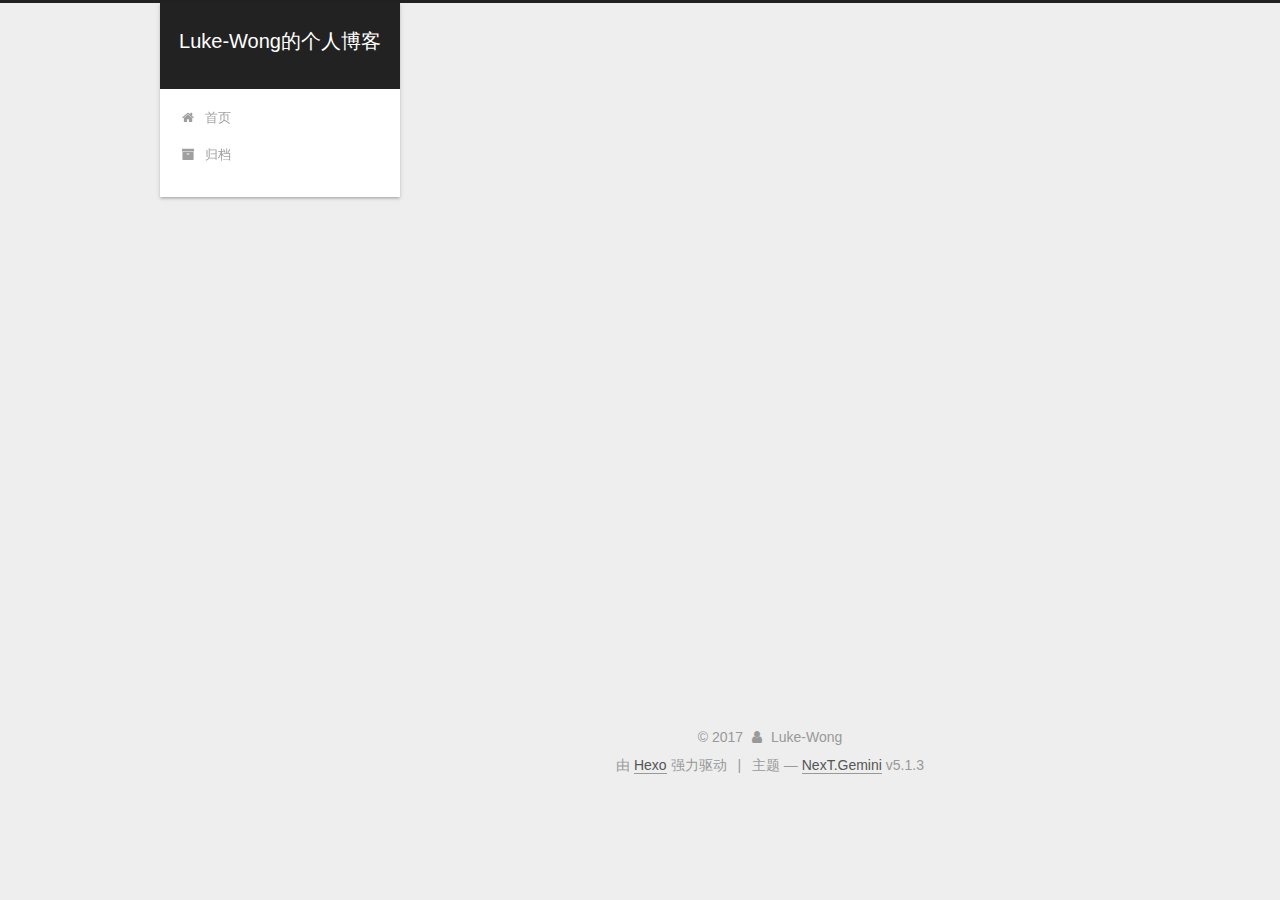
<file: 2017/10/22/test-my-site/index.html>
<!DOCTYPE html>



  


<html class="theme-next gemini use-motion" lang="zh-Hans">
<head>
  <meta charset="UTF-8"/>
<meta http-equiv="X-UA-Compatible" content="IE=edge" />
<meta name="viewport" content="width=device-width, initial-scale=1, maximum-scale=1"/>
<meta name="theme-color" content="#222">









<meta http-equiv="Cache-Control" content="no-transform" />
<meta http-equiv="Cache-Control" content="no-siteapp" />
















  
  
  <link href="/lib/fancybox/source/jquery.fancybox.css?v=2.1.5" rel="stylesheet" type="text/css" />







<link href="/lib/font-awesome/css/font-awesome.min.css?v=4.6.2" rel="stylesheet" type="text/css" />

<link href="/css/main.css?v=5.1.3" rel="stylesheet" type="text/css" />


  <link rel="apple-touch-icon" sizes="180x180" href="/images/apple-touch-icon-next.png?v=5.1.3">


  <link rel="icon" type="image/png" sizes="32x32" href="/images/favicon-32x32-next.png?v=5.1.3">


  <link rel="icon" type="image/png" sizes="16x16" href="/images/favicon-16x16-next.png?v=5.1.3">


  <link rel="mask-icon" href="/images/logo.svg?v=5.1.3" color="#222">





  <meta name="keywords" content="Hexo, NexT" />










<meta property="og:type" content="article">
<meta property="og:title" content="test_my_site">
<meta property="og:url" content="http://yoursite.com/2017/10/22/test-my-site/index.html">
<meta property="og:site_name" content="Luke-Wong的个人博客">
<meta property="og:locale" content="zh-Hans">
<meta property="og:updated_time" content="2017-12-06T14:21:25.602Z">
<meta name="twitter:card" content="summary">
<meta name="twitter:title" content="test_my_site">



<script type="text/javascript" id="hexo.configurations">
  var NexT = window.NexT || {};
  var CONFIG = {
    root: '/',
    scheme: 'Gemini',
    version: '5.1.3',
    sidebar: {"position":"left","display":"post","offset":12,"b2t":false,"scrollpercent":false,"onmobile":false},
    fancybox: true,
    tabs: true,
    motion: {"enable":true,"async":false,"transition":{"post_block":"fadeIn","post_header":"slideDownIn","post_body":"slideDownIn","coll_header":"slideLeftIn","sidebar":"slideUpIn"}},
    duoshuo: {
      userId: '0',
      author: '博主'
    },
    algolia: {
      applicationID: '',
      apiKey: '',
      indexName: '',
      hits: {"per_page":10},
      labels: {"input_placeholder":"Search for Posts","hits_empty":"We didn't find any results for the search: ${query}","hits_stats":"${hits} results found in ${time} ms"}
    }
  };
</script>



  <link rel="canonical" href="http://yoursite.com/2017/10/22/test-my-site/"/>





  <title>test_my_site | Luke-Wong的个人博客</title>
  








</head>

<body itemscope itemtype="http://schema.org/WebPage" lang="zh-Hans">

  
  
    
  

  <div class="container sidebar-position-left page-post-detail">
    <div class="headband"></div>

    <header id="header" class="header" itemscope itemtype="http://schema.org/WPHeader">
      <div class="header-inner"><div class="site-brand-wrapper">
  <div class="site-meta ">
    

    <div class="custom-logo-site-title">
      <a href="/"  class="brand" rel="start">
        <span class="logo-line-before"><i></i></span>
        <span class="site-title">Luke-Wong的个人博客</span>
        <span class="logo-line-after"><i></i></span>
      </a>
    </div>
      
        <p class="site-subtitle"></p>
      
  </div>

  <div class="site-nav-toggle">
    <button>
      <span class="btn-bar"></span>
      <span class="btn-bar"></span>
      <span class="btn-bar"></span>
    </button>
  </div>
</div>

<nav class="site-nav">
  

  
    <ul id="menu" class="menu">
      
        
        <li class="menu-item menu-item-home">
          <a href="/" rel="section">
            
              <i class="menu-item-icon fa fa-fw fa-home"></i> <br />
            
            首页
          </a>
        </li>
      
        
        <li class="menu-item menu-item-archives">
          <a href="/archives/" rel="section">
            
              <i class="menu-item-icon fa fa-fw fa-archive"></i> <br />
            
            归档
          </a>
        </li>
      

      
    </ul>
  

  
</nav>



 </div>
    </header>

    <main id="main" class="main">
      <div class="main-inner">
        <div class="content-wrap">
          <div id="content" class="content">
            

  <div id="posts" class="posts-expand">
    

  

  
  
  

  <article class="post post-type-normal" itemscope itemtype="http://schema.org/Article">
  
  
  
  <div class="post-block">
    <link itemprop="mainEntityOfPage" href="http://yoursite.com/2017/10/22/test-my-site/">

    <span hidden itemprop="author" itemscope itemtype="http://schema.org/Person">
      <meta itemprop="name" content="Luke-Wong">
      <meta itemprop="description" content="">
      <meta itemprop="image" content="/images/avatar.gif">
    </span>

    <span hidden itemprop="publisher" itemscope itemtype="http://schema.org/Organization">
      <meta itemprop="name" content="Luke-Wong的个人博客">
    </span>

    
      <header class="post-header">

        
        
          <h1 class="post-title" itemprop="name headline">test_my_site</h1>
        

        <div class="post-meta">
          <span class="post-time">
            
              <span class="post-meta-item-icon">
                <i class="fa fa-calendar-o"></i>
              </span>
              
                <span class="post-meta-item-text">发表于</span>
              
              <time title="创建于" itemprop="dateCreated datePublished" datetime="2017-10-22T00:20:56+08:00">
                2017-10-22
              </time>
            

            

            
          </span>

          

          
            
          

          
          

          

          

          

        </div>
      </header>
    

    
    
    
    <div class="post-body" itemprop="articleBody">

      
      

      
        
      
    </div>
    
    
    

    

    

    

    <footer class="post-footer">
      

      
      
      

      
        <div class="post-nav">
          <div class="post-nav-next post-nav-item">
            
              <a href="/2017/10/22/hello-world/" rel="next" title="Hello World">
                <i class="fa fa-chevron-left"></i> Hello World
              </a>
            
          </div>

          <span class="post-nav-divider"></span>

          <div class="post-nav-prev post-nav-item">
            
              <a href="/2017/12/04/test-my-blog-name/" rel="prev" title="我的第一篇博客">
                我的第一篇博客 <i class="fa fa-chevron-right"></i>
              </a>
            
          </div>
        </div>
      

      
      
    </footer>
  </div>
  
  
  
  </article>



    <div class="post-spread">
      
    </div>
  </div>


          </div>
          


          

  



        </div>
        
          
  
  <div class="sidebar-toggle">
    <div class="sidebar-toggle-line-wrap">
      <span class="sidebar-toggle-line sidebar-toggle-line-first"></span>
      <span class="sidebar-toggle-line sidebar-toggle-line-middle"></span>
      <span class="sidebar-toggle-line sidebar-toggle-line-last"></span>
    </div>
  </div>

  <aside id="sidebar" class="sidebar">
    
    <div class="sidebar-inner">

      

      

      <section class="site-overview-wrap sidebar-panel sidebar-panel-active">
        <div class="site-overview">
          <div class="site-author motion-element" itemprop="author" itemscope itemtype="http://schema.org/Person">
            
              <p class="site-author-name" itemprop="name">Luke-Wong</p>
              <p class="site-description motion-element" itemprop="description"></p>
          </div>

          <nav class="site-state motion-element">

            
              <div class="site-state-item site-state-posts">
              
                <a href="/archives/">
              
                  <span class="site-state-item-count">3</span>
                  <span class="site-state-item-name">日志</span>
                </a>
              </div>
            

            

            

          </nav>

          

          <div class="links-of-author motion-element">
            
          </div>

          
          

          
          

          

        </div>
      </section>

      

      

    </div>
  </aside>


        
      </div>
    </main>

    <footer id="footer" class="footer">
      <div class="footer-inner">
        <div class="copyright">&copy; <span itemprop="copyrightYear">2017</span>
  <span class="with-love">
    <i class="fa fa-user"></i>
  </span>
  <span class="author" itemprop="copyrightHolder">Luke-Wong</span>

  
</div>


  <div class="powered-by">由 <a class="theme-link" target="_blank" href="https://hexo.io">Hexo</a> 强力驱动</div>



  <span class="post-meta-divider">|</span>



  <div class="theme-info">主题 &mdash; <a class="theme-link" target="_blank" href="https://github.com/iissnan/hexo-theme-next">NexT.Gemini</a> v5.1.3</div>




        







        
      </div>
    </footer>

    
      <div class="back-to-top">
        <i class="fa fa-arrow-up"></i>
        
      </div>
    

    

  </div>

  

<script type="text/javascript">
  if (Object.prototype.toString.call(window.Promise) !== '[object Function]') {
    window.Promise = null;
  }
</script>









  












  
  
    <script type="text/javascript" src="/lib/jquery/index.js?v=2.1.3"></script>
  

  
  
    <script type="text/javascript" src="/lib/fastclick/lib/fastclick.min.js?v=1.0.6"></script>
  

  
  
    <script type="text/javascript" src="/lib/jquery_lazyload/jquery.lazyload.js?v=1.9.7"></script>
  

  
  
    <script type="text/javascript" src="/lib/velocity/velocity.min.js?v=1.2.1"></script>
  

  
  
    <script type="text/javascript" src="/lib/velocity/velocity.ui.min.js?v=1.2.1"></script>
  

  
  
    <script type="text/javascript" src="/lib/fancybox/source/jquery.fancybox.pack.js?v=2.1.5"></script>
  


  


  <script type="text/javascript" src="/js/src/utils.js?v=5.1.3"></script>

  <script type="text/javascript" src="/js/src/motion.js?v=5.1.3"></script>



  
  


  <script type="text/javascript" src="/js/src/affix.js?v=5.1.3"></script>

  <script type="text/javascript" src="/js/src/schemes/pisces.js?v=5.1.3"></script>



  
  <script type="text/javascript" src="/js/src/scrollspy.js?v=5.1.3"></script>
<script type="text/javascript" src="/js/src/post-details.js?v=5.1.3"></script>



  


  <script type="text/javascript" src="/js/src/bootstrap.js?v=5.1.3"></script>



  


  




	





  





  












  





  

  

  

  
  

  

  

  

</body>
</html>
</file>
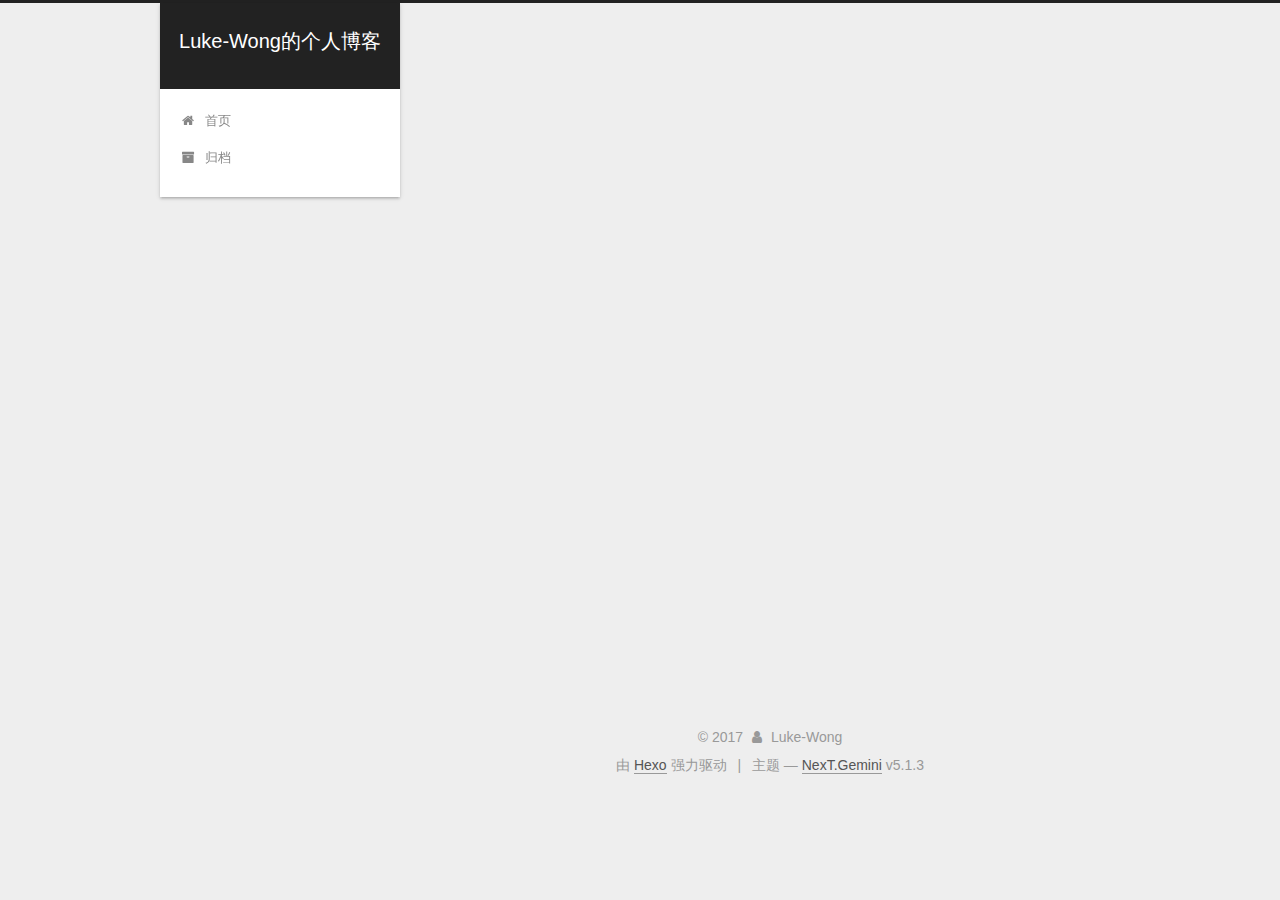
<file: 2017/12/04/test-my-blog-name/index.html>
<!DOCTYPE html>



  


<html class="theme-next gemini use-motion" lang="zh-Hans">
<head>
  <meta charset="UTF-8"/>
<meta http-equiv="X-UA-Compatible" content="IE=edge" />
<meta name="viewport" content="width=device-width, initial-scale=1, maximum-scale=1"/>
<meta name="theme-color" content="#222">









<meta http-equiv="Cache-Control" content="no-transform" />
<meta http-equiv="Cache-Control" content="no-siteapp" />
















  
  
  <link href="/lib/fancybox/source/jquery.fancybox.css?v=2.1.5" rel="stylesheet" type="text/css" />







<link href="/lib/font-awesome/css/font-awesome.min.css?v=4.6.2" rel="stylesheet" type="text/css" />

<link href="/css/main.css?v=5.1.3" rel="stylesheet" type="text/css" />


  <link rel="apple-touch-icon" sizes="180x180" href="/images/apple-touch-icon-next.png?v=5.1.3">


  <link rel="icon" type="image/png" sizes="32x32" href="/images/favicon-32x32-next.png?v=5.1.3">


  <link rel="icon" type="image/png" sizes="16x16" href="/images/favicon-16x16-next.png?v=5.1.3">


  <link rel="mask-icon" href="/images/logo.svg?v=5.1.3" color="#222">





  <meta name="keywords" content="Hexo, NexT" />










<meta name="description" content="Welcome to access Luke Wong Github!This blog is for test the Hexo funtion!">
<meta property="og:type" content="article">
<meta property="og:title" content="我的第一篇博客">
<meta property="og:url" content="http://yoursite.com/2017/12/04/test-my-blog-name/index.html">
<meta property="og:site_name" content="Luke-Wong的个人博客">
<meta property="og:description" content="Welcome to access Luke Wong Github!This blog is for test the Hexo funtion!">
<meta property="og:locale" content="zh-Hans">
<meta property="og:updated_time" content="2017-12-06T15:37:28.551Z">
<meta name="twitter:card" content="summary">
<meta name="twitter:title" content="我的第一篇博客">
<meta name="twitter:description" content="Welcome to access Luke Wong Github!This blog is for test the Hexo funtion!">



<script type="text/javascript" id="hexo.configurations">
  var NexT = window.NexT || {};
  var CONFIG = {
    root: '/',
    scheme: 'Gemini',
    version: '5.1.3',
    sidebar: {"position":"left","display":"post","offset":12,"b2t":false,"scrollpercent":false,"onmobile":false},
    fancybox: true,
    tabs: true,
    motion: {"enable":true,"async":false,"transition":{"post_block":"fadeIn","post_header":"slideDownIn","post_body":"slideDownIn","coll_header":"slideLeftIn","sidebar":"slideUpIn"}},
    duoshuo: {
      userId: '0',
      author: '博主'
    },
    algolia: {
      applicationID: '',
      apiKey: '',
      indexName: '',
      hits: {"per_page":10},
      labels: {"input_placeholder":"Search for Posts","hits_empty":"We didn't find any results for the search: ${query}","hits_stats":"${hits} results found in ${time} ms"}
    }
  };
</script>



  <link rel="canonical" href="http://yoursite.com/2017/12/04/test-my-blog-name/"/>





  <title>我的第一篇博客 | Luke-Wong的个人博客</title>
  








</head>

<body itemscope itemtype="http://schema.org/WebPage" lang="zh-Hans">

  
  
    
  

  <div class="container sidebar-position-left page-post-detail">
    <div class="headband"></div>

    <header id="header" class="header" itemscope itemtype="http://schema.org/WPHeader">
      <div class="header-inner"><div class="site-brand-wrapper">
  <div class="site-meta ">
    

    <div class="custom-logo-site-title">
      <a href="/"  class="brand" rel="start">
        <span class="logo-line-before"><i></i></span>
        <span class="site-title">Luke-Wong的个人博客</span>
        <span class="logo-line-after"><i></i></span>
      </a>
    </div>
      
        <p class="site-subtitle"></p>
      
  </div>

  <div class="site-nav-toggle">
    <button>
      <span class="btn-bar"></span>
      <span class="btn-bar"></span>
      <span class="btn-bar"></span>
    </button>
  </div>
</div>

<nav class="site-nav">
  

  
    <ul id="menu" class="menu">
      
        
        <li class="menu-item menu-item-home">
          <a href="/" rel="section">
            
              <i class="menu-item-icon fa fa-fw fa-home"></i> <br />
            
            首页
          </a>
        </li>
      
        
        <li class="menu-item menu-item-archives">
          <a href="/archives/" rel="section">
            
              <i class="menu-item-icon fa fa-fw fa-archive"></i> <br />
            
            归档
          </a>
        </li>
      

      
    </ul>
  

  
</nav>



 </div>
    </header>

    <main id="main" class="main">
      <div class="main-inner">
        <div class="content-wrap">
          <div id="content" class="content">
            

  <div id="posts" class="posts-expand">
    

  

  
  
  

  <article class="post post-type-normal" itemscope itemtype="http://schema.org/Article">
  
  
  
  <div class="post-block">
    <link itemprop="mainEntityOfPage" href="http://yoursite.com/2017/12/04/test-my-blog-name/">

    <span hidden itemprop="author" itemscope itemtype="http://schema.org/Person">
      <meta itemprop="name" content="Luke-Wong">
      <meta itemprop="description" content="">
      <meta itemprop="image" content="/images/avatar.gif">
    </span>

    <span hidden itemprop="publisher" itemscope itemtype="http://schema.org/Organization">
      <meta itemprop="name" content="Luke-Wong的个人博客">
    </span>

    
      <header class="post-header">

        
        
          <h1 class="post-title" itemprop="name headline">我的第一篇博客</h1>
        

        <div class="post-meta">
          <span class="post-time">
            
              <span class="post-meta-item-icon">
                <i class="fa fa-calendar-o"></i>
              </span>
              
                <span class="post-meta-item-text">发表于</span>
              
              <time title="创建于" itemprop="dateCreated datePublished" datetime="2017-12-04T23:43:00+08:00">
                2017-12-04
              </time>
            

            

            
          </span>

          

          
            
          

          
          

          

          

          

        </div>
      </header>
    

    
    
    
    <div class="post-body" itemprop="articleBody">

      
      

      
        <p>Welcome to access <a href="https://Github.com/Luke-Wong" target="_blank" rel="external">Luke Wong</a> Github!<br>This blog is for test the Hexo funtion!</p>

      
    </div>
    
    
    

    

    

    

    <footer class="post-footer">
      

      
      
      

      
        <div class="post-nav">
          <div class="post-nav-next post-nav-item">
            
              <a href="/2017/10/22/test-my-site/" rel="next" title="test_my_site">
                <i class="fa fa-chevron-left"></i> test_my_site
              </a>
            
          </div>

          <span class="post-nav-divider"></span>

          <div class="post-nav-prev post-nav-item">
            
          </div>
        </div>
      

      
      
    </footer>
  </div>
  
  
  
  </article>



    <div class="post-spread">
      
    </div>
  </div>


          </div>
          


          

  



        </div>
        
          
  
  <div class="sidebar-toggle">
    <div class="sidebar-toggle-line-wrap">
      <span class="sidebar-toggle-line sidebar-toggle-line-first"></span>
      <span class="sidebar-toggle-line sidebar-toggle-line-middle"></span>
      <span class="sidebar-toggle-line sidebar-toggle-line-last"></span>
    </div>
  </div>

  <aside id="sidebar" class="sidebar">
    
    <div class="sidebar-inner">

      

      

      <section class="site-overview-wrap sidebar-panel sidebar-panel-active">
        <div class="site-overview">
          <div class="site-author motion-element" itemprop="author" itemscope itemtype="http://schema.org/Person">
            
              <p class="site-author-name" itemprop="name">Luke-Wong</p>
              <p class="site-description motion-element" itemprop="description"></p>
          </div>

          <nav class="site-state motion-element">

            
              <div class="site-state-item site-state-posts">
              
                <a href="/archives/">
              
                  <span class="site-state-item-count">3</span>
                  <span class="site-state-item-name">日志</span>
                </a>
              </div>
            

            

            

          </nav>

          

          <div class="links-of-author motion-element">
            
          </div>

          
          

          
          

          

        </div>
      </section>

      

      

    </div>
  </aside>


        
      </div>
    </main>

    <footer id="footer" class="footer">
      <div class="footer-inner">
        <div class="copyright">&copy; <span itemprop="copyrightYear">2017</span>
  <span class="with-love">
    <i class="fa fa-user"></i>
  </span>
  <span class="author" itemprop="copyrightHolder">Luke-Wong</span>

  
</div>


  <div class="powered-by">由 <a class="theme-link" target="_blank" href="https://hexo.io">Hexo</a> 强力驱动</div>



  <span class="post-meta-divider">|</span>



  <div class="theme-info">主题 &mdash; <a class="theme-link" target="_blank" href="https://github.com/iissnan/hexo-theme-next">NexT.Gemini</a> v5.1.3</div>




        







        
      </div>
    </footer>

    
      <div class="back-to-top">
        <i class="fa fa-arrow-up"></i>
        
      </div>
    

    

  </div>

  

<script type="text/javascript">
  if (Object.prototype.toString.call(window.Promise) !== '[object Function]') {
    window.Promise = null;
  }
</script>









  












  
  
    <script type="text/javascript" src="/lib/jquery/index.js?v=2.1.3"></script>
  

  
  
    <script type="text/javascript" src="/lib/fastclick/lib/fastclick.min.js?v=1.0.6"></script>
  

  
  
    <script type="text/javascript" src="/lib/jquery_lazyload/jquery.lazyload.js?v=1.9.7"></script>
  

  
  
    <script type="text/javascript" src="/lib/velocity/velocity.min.js?v=1.2.1"></script>
  

  
  
    <script type="text/javascript" src="/lib/velocity/velocity.ui.min.js?v=1.2.1"></script>
  

  
  
    <script type="text/javascript" src="/lib/fancybox/source/jquery.fancybox.pack.js?v=2.1.5"></script>
  


  


  <script type="text/javascript" src="/js/src/utils.js?v=5.1.3"></script>

  <script type="text/javascript" src="/js/src/motion.js?v=5.1.3"></script>



  
  


  <script type="text/javascript" src="/js/src/affix.js?v=5.1.3"></script>

  <script type="text/javascript" src="/js/src/schemes/pisces.js?v=5.1.3"></script>



  
  <script type="text/javascript" src="/js/src/scrollspy.js?v=5.1.3"></script>
<script type="text/javascript" src="/js/src/post-details.js?v=5.1.3"></script>



  


  <script type="text/javascript" src="/js/src/bootstrap.js?v=5.1.3"></script>



  


  




	





  





  












  





  

  

  

  
  

  

  

  

</body>
</html>
</file>
<file: css/main.css>
/* normalize.css v3.0.2 | MIT License | git.io/normalize */
html {
  font-family: sans-serif; /* 1 */
  -ms-text-size-adjust: 100%; /* 2 */
  -webkit-text-size-adjust: 100%; /* 2 */
}
body {
  margin: 0;
}
article,
aside,
details,
figcaption,
figure,
footer,
header,
hgroup,
main,
menu,
nav,
section,
summary {
  display: block;
}
audio,
canvas,
progress,
video {
  display: inline-block; /* 1 */
  vertical-align: baseline; /* 2 */
}
audio:not([controls]) {
  display: none;
  height: 0;
}
[hidden],
template {
  display: none;
}
a {
  background-color: transparent;
}
a:active,
a:hover {
  outline: 0;
}
abbr[title] {
  border-bottom: 1px dotted;
}
b,
strong {
  font-weight: bold;
}
dfn {
  font-style: italic;
}
h1 {
  font-size: 2em;
  margin: 0.67em 0;
}
mark {
  background: #ff0;
  color: #000;
}
small {
  font-size: 80%;
}
sub,
sup {
  font-size: 75%;
  line-height: 0;
  position: relative;
  vertical-align: baseline;
}
sup {
  top: -0.5em;
}
sub {
  bottom: -0.25em;
}
img {
  border: 0;
}
svg:not(:root) {
  overflow: hidden;
}
figure {
  margin: 1em 40px;
}
hr {
  -moz-box-sizing: content-box;
  box-sizing: content-box;
  height: 0;
}
pre {
  overflow: auto;
}
code,
kbd,
pre,
samp {
  font-family: monospace, monospace;
  font-size: 1em;
}
button,
input,
optgroup,
select,
textarea {
  color: inherit; /* 1 */
  font: inherit; /* 2 */
  margin: 0; /* 3 */
}
button {
  overflow: visible;
}
button,
select {
  text-transform: none;
}
button,
html input[type="button"],
input[type="reset"],
input[type="submit"] {
  -webkit-appearance: button; /* 2 */
  cursor: pointer; /* 3 */
}
button[disabled],
html input[disabled] {
  cursor: default;
}
button::-moz-focus-inner,
input::-moz-focus-inner {
  border: 0;
  padding: 0;
}
input {
  line-height: normal;
}
input[type="checkbox"],
input[type="radio"] {
  box-sizing: border-box; /* 1 */
  padding: 0; /* 2 */
}
input[type="number"]::-webkit-inner-spin-button,
input[type="number"]::-webkit-outer-spin-button {
  height: auto;
}
input[type="search"] {
  -webkit-appearance: textfield; /* 1 */
  -moz-box-sizing: content-box;
  -webkit-box-sizing: content-box; /* 2 */
  box-sizing: content-box;
}
input[type="search"]::-webkit-search-cancel-button,
input[type="search"]::-webkit-search-decoration {
  -webkit-appearance: none;
}
fieldset {
  border: 1px solid #c0c0c0;
  margin: 0 2px;
  padding: 0.35em 0.625em 0.75em;
}
legend {
  border: 0; /* 1 */
  padding: 0; /* 2 */
}
textarea {
  overflow: auto;
}
optgroup {
  font-weight: bold;
}
table {
  border-collapse: collapse;
  border-spacing: 0;
}
td,
th {
  padding: 0;
}
::selection {
  background: #262a30;
  color: #fff;
}
body {
  position: relative;
  font-family: 'Lato', "PingFang SC", "Microsoft YaHei", sans-serif;
  font-size: 14px;
  line-height: 2;
  color: #555;
  background: #eee;
}
@media (max-width: 767px) {
  body {
    padding-right: 0 !important;
  }
}
@media (min-width: 768px) and (max-width: 991px) {
  body {
    padding-right: 0 !important;
  }
}
@media (min-width: 1600px) {
  body {
    font-size: 16px;
  }
}
h1,
h2,
h3,
h4,
h5,
h6 {
  margin: 0;
  padding: 0;
  font-weight: bold;
  line-height: 1.5;
  font-family: 'Lato', "PingFang SC", "Microsoft YaHei", sans-serif;
}
h2,
h3,
h4,
h5,
h6 {
  margin: 20px 0 15px;
}
h1 {
  font-size: 22px;
}
@media (max-width: 767px) {
  h1 {
    font-size: 18px;
  }
}
h2 {
  font-size: 20px;
}
@media (max-width: 767px) {
  h2 {
    font-size: 16px;
  }
}
h3 {
  font-size: 18px;
}
@media (max-width: 767px) {
  h3 {
    font-size: 14px;
  }
}
h4 {
  font-size: 16px;
}
@media (max-width: 767px) {
  h4 {
    font-size: 12px;
  }
}
h5 {
  font-size: 14px;
}
@media (max-width: 767px) {
  h5 {
    font-size: 10px;
  }
}
h6 {
  font-size: 12px;
}
@media (max-width: 767px) {
  h6 {
    font-size: 8px;
  }
}
p {
  margin: 0 0 20px 0;
}
a {
  color: #555;
  text-decoration: none;
  outline: none;
  border-bottom: 1px solid #999;
  word-wrap: break-word;
}
a:hover {
  color: #222;
  border-bottom-color: #222;
}
blockquote {
  margin: 0;
  padding: 0;
}
img {
  display: block;
  margin: auto;
  max-width: 100%;
  height: auto;
}
hr {
  margin: 40px 0;
  height: 3px;
  border: none;
  background-color: #ddd;
  background-image: repeating-linear-gradient(-45deg, #fff, #fff 4px, transparent 4px, transparent 8px);
}
blockquote {
  padding: 0 15px;
  color: #666;
  border-left: 4px solid #ddd;
}
blockquote cite::before {
  content: "-";
  padding: 0 5px;
}
dt {
  font-weight: 700;
}
dd {
  margin: 0;
  padding: 0;
}
kbd {
  border: 1px solid #ccc;
  border-radius: 0.2em;
  box-shadow: 0.1em 0.1em 0.2em rgba(0,0,0,0.1);
  background-color: #f9f9f9;
  font-family: inherit;
  background-image: -webkit-linear-gradient(top, #eee, #fff, #eee);
  padding: 0.1em 0.3em;
  white-space: nowrap;
}
.text-left {
  text-align: left;
}
.text-center {
  text-align: center;
}
.text-right {
  text-align: right;
}
.text-justify {
  text-align: justify;
}
.text-nowrap {
  white-space: nowrap;
}
.text-lowercase {
  text-transform: lowercase;
}
.text-uppercase {
  text-transform: uppercase;
}
.text-capitalize {
  text-transform: capitalize;
}
.center-block {
  display: block;
  margin-left: auto;
  margin-right: auto;
}
.clearfix:before,
.clearfix:after {
  content: " ";
  display: table;
}
.clearfix:after {
  clear: both;
}
.pullquote {
  width: 45%;
}
.pullquote.left {
  float: left;
  margin-left: 5px;
  margin-right: 10px;
}
.pullquote.right {
  float: right;
  margin-left: 10px;
  margin-right: 5px;
}
.affix.affix.affix {
  position: fixed;
}
.translation {
  margin-top: -20px;
  font-size: 14px;
  color: #999;
}
.scrollbar-measure {
  width: 100px;
  height: 100px;
  overflow: scroll;
  position: absolute;
  top: -9999px;
}
.use-motion .motion-element {
  opacity: 0;
}
table {
  margin: 20px 0;
  width: 100%;
  border-collapse: collapse;
  border-spacing: 0;
  border: 1px solid #ddd;
  font-size: 14px;
  table-layout: fixed;
  word-wrap: break-all;
}
table>tbody>tr:nth-of-type(odd) {
  background-color: #f9f9f9;
}
table>tbody>tr:hover {
  background-color: #f5f5f5;
}
caption,
th,
td {
  padding: 8px;
  text-align: left;
  vertical-align: middle;
  font-weight: normal;
}
th,
td {
  border-bottom: 3px solid #ddd;
  border-right: 1px solid #eee;
}
th {
  padding-bottom: 10px;
  font-weight: 700;
}
td {
  border-bottom-width: 1px;
}
html,
body {
  height: 100%;
}
.container {
  position: relative;
  min-height: 100%;
}
.header-inner {
  margin: 0 auto;
  padding: 100px 0 70px;
  width: calc(100% - 252px);
}
@media (min-width: 1600px) {
  .container .header-inner {
    width: 900px;
  }
}
.main {
  padding-bottom: 150px;
}
.main-inner {
  margin: 0 auto;
  width: calc(100% - 252px);
}
@media (min-width: 1600px) {
  .container .main-inner {
    width: 900px;
  }
}
.footer {
  position: absolute;
  left: 0;
  bottom: 0;
  width: 100%;
  min-height: 50px;
}
.footer-inner {
  box-sizing: border-box;
  margin: 20px auto;
  width: calc(100% - 252px);
}
@media (min-width: 1600px) {
  .container .footer-inner {
    width: 900px;
  }
}
pre,
.highlight {
  overflow: auto;
  margin: 20px 0;
  padding: 0;
  font-size: 13px;
  color: #4d4d4c;
  background: #f7f7f7;
  line-height: 1.6;
}
pre,
code {
  font-family: consolas, Menlo, "PingFang SC", "Microsoft YaHei", monospace;
}
code {
  padding: 2px 4px;
  word-wrap: break-word;
  color: #555;
  background: #eee;
  border-radius: 3px;
  font-size: 13px;
}
pre {
  padding: 10px;
}
pre code {
  padding: 0;
  color: #4d4d4c;
  background: none;
  text-shadow: none;
}
.highlight {
  border-radius: 1px;
}
.highlight pre {
  border: none;
  margin: 0;
  padding: 10px 0;
}
.highlight table {
  margin: 0;
  width: auto;
  border: none;
}
.highlight td {
  border: none;
  padding: 0;
}
.highlight figcaption {
  font-size: 1em;
  color: #4d4d4c;
  line-height: 1em;
  margin-bottom: 1em;
}
.highlight figcaption:before,
.highlight figcaption:after {
  content: " ";
  display: table;
}
.highlight figcaption:after {
  clear: both;
}
.highlight figcaption a {
  float: right;
  color: #4d4d4c;
}
.highlight figcaption a:hover {
  border-bottom-color: #4d4d4c;
}
.highlight .gutter pre {
  padding-left: 10px;
  padding-right: 10px;
  color: #869194;
  text-align: right;
  background-color: #eff2f3;
}
.highlight .code pre {
  width: 100%;
  padding-left: 10px;
  padding-right: 10px;
  background-color: #f7f7f7;
}
.highlight .line {
  height: 20px;
}
.gutter {
  -webkit-user-select: none;
  -moz-user-select: none;
  -ms-user-select: none;
  user-select: none;
}
.gist table {
  width: auto;
}
.gist table td {
  border: none;
}
pre .deletion {
  background: #fdd;
}
pre .addition {
  background: #dfd;
}
pre .meta {
  color: #8959a8;
}
pre .comment {
  color: #8e908c;
}
pre .variable,
pre .attribute,
pre .tag,
pre .regexp,
pre .ruby .constant,
pre .xml .tag .title,
pre .xml .pi,
pre .xml .doctype,
pre .html .doctype,
pre .css .id,
pre .css .class,
pre .css .pseudo {
  color: #c82829;
}
pre .number,
pre .preprocessor,
pre .built_in,
pre .literal,
pre .params,
pre .constant,
pre .command {
  color: #f5871f;
}
pre .ruby .class .title,
pre .css .rules .attribute,
pre .string,
pre .value,
pre .inheritance,
pre .header,
pre .ruby .symbol,
pre .xml .cdata,
pre .special,
pre .number,
pre .formula {
  color: #718c00;
}
pre .title,
pre .css .hexcolor {
  color: #3e999f;
}
pre .function,
pre .python .decorator,
pre .python .title,
pre .ruby .function .title,
pre .ruby .title .keyword,
pre .perl .sub,
pre .javascript .title,
pre .coffeescript .title {
  color: #4271ae;
}
pre .keyword,
pre .javascript .function {
  color: #8959a8;
}
.full-image.full-image.full-image {
  border: none;
  max-width: 100%;
  width: auto;
  margin: 20px auto;
}
@media (min-width: 992px) {
  .full-image.full-image.full-image {
    max-width: none;
    width: 118%;
    margin: 0 -9%;
  }
}
.blockquote-center,
.page-home .post-type-quote blockquote,
.page-post-detail .post-type-quote blockquote {
  position: relative;
  margin: 40px 0;
  padding: 0;
  border-left: none;
  text-align: center;
}
.blockquote-center::before,
.page-home .post-type-quote blockquote::before,
.page-post-detail .post-type-quote blockquote::before,
.blockquote-center::after,
.page-home .post-type-quote blockquote::after,
.page-post-detail .post-type-quote blockquote::after {
  position: absolute;
  content: ' ';
  display: block;
  width: 100%;
  height: 24px;
  opacity: 0.2;
  background-repeat: no-repeat;
  background-position: 0 -6px;
  background-size: 22px 22px;
}
.blockquote-center::before,
.page-home .post-type-quote blockquote::before,
.page-post-detail .post-type-quote blockquote::before {
  top: -20px;
  background-image: url("../images/quote-l.svg");
  border-top: 1px solid #ccc;
}
.blockquote-center::after,
.page-home .post-type-quote blockquote::after,
.page-post-detail .post-type-quote blockquote::after {
  bottom: -20px;
  background-image: url("../images/quote-r.svg");
  border-bottom: 1px solid #ccc;
  background-position: 100% 8px;
}
.blockquote-center p,
.page-home .post-type-quote blockquote p,
.page-post-detail .post-type-quote blockquote p,
.blockquote-center div,
.page-home .post-type-quote blockquote div,
.page-post-detail .post-type-quote blockquote div {
  text-align: center;
}
.post .post-body .group-picture img {
  box-sizing: border-box;
  padding: 0 3px;
  border: none;
}
.post .group-picture-row {
  overflow: hidden;
  margin-top: 6px;
}
.post .group-picture-row:first-child {
  margin-top: 0;
}
.post .group-picture-column {
  float: left;
}
.page-post-detail .post-body .group-picture-column {
  float: none;
  margin-top: 10px;
  width: auto !important;
}
.page-post-detail .post-body .group-picture-column img {
  margin: 0 auto;
}
.page-archive .group-picture-container {
  overflow: hidden;
}
.page-archive .group-picture-row {
  float: left;
}
.page-archive .group-picture-row:first-child {
  margin-top: 6px;
}
.page-archive .group-picture-column {
  max-width: 150px;
  max-height: 150px;
}
.post-body .note {
  position: relative;
  padding: 15px;
  margin-bottom: 20px;
  border: 1px solid #eee;
  border-left-width: 5px;
  border-radius: 3px;
}
.post-body .note h2,
.post-body .note h3,
.post-body .note h4,
.post-body .note h5,
.post-body .note h6 {
  margin-top: 0;
  margin-bottom: 0;
  border-bottom: initial;
  padding-top: 0 !important;
}
.post-body .note p:first-child,
.post-body .note ul:first-child,
.post-body .note ol:first-child,
.post-body .note table:first-child,
.post-body .note pre:first-child,
.post-body .note blockquote:first-child {
  margin-top: 0;
}
.post-body .note p:last-child,
.post-body .note ul:last-child,
.post-body .note ol:last-child,
.post-body .note table:last-child,
.post-body .note pre:last-child,
.post-body .note blockquote:last-child {
  margin-bottom: 0;
}
.post-body .note.default {
  border-left-color: #777;
}
.post-body .note.default h2,
.post-body .note.default h3,
.post-body .note.default h4,
.post-body .note.default h5,
.post-body .note.default h6 {
  color: #777;
}
.post-body .note.primary {
  border-left-color: #6f42c1;
}
.post-body .note.primary h2,
.post-body .note.primary h3,
.post-body .note.primary h4,
.post-body .note.primary h5,
.post-body .note.primary h6 {
  color: #6f42c1;
}
.post-body .note.info {
  border-left-color: #428bca;
}
.post-body .note.info h2,
.post-body .note.info h3,
.post-body .note.info h4,
.post-body .note.info h5,
.post-body .note.info h6 {
  color: #428bca;
}
.post-body .note.success {
  border-left-color: #5cb85c;
}
.post-body .note.success h2,
.post-body .note.success h3,
.post-body .note.success h4,
.post-body .note.success h5,
.post-body .note.success h6 {
  color: #5cb85c;
}
.post-body .note.warning {
  border-left-color: #f0ad4e;
}
.post-body .note.warning h2,
.post-body .note.warning h3,
.post-body .note.warning h4,
.post-body .note.warning h5,
.post-body .note.warning h6 {
  color: #f0ad4e;
}
.post-body .note.danger {
  border-left-color: #d9534f;
}
.post-body .note.danger h2,
.post-body .note.danger h3,
.post-body .note.danger h4,
.post-body .note.danger h5,
.post-body .note.danger h6 {
  color: #d9534f;
}
.post-body .label {
  display: inline;
  padding: 0 2px;
  white-space: nowrap;
}
.post-body .label.default {
  background-color: #f0f0f0;
}
.post-body .label.primary {
  background-color: #efe6f7;
}
.post-body .label.info {
  background-color: #e5f2f8;
}
.post-body .label.success {
  background-color: #e7f4e9;
}
.post-body .label.warning {
  background-color: #fcf6e1;
}
.post-body .label.danger {
  background-color: #fae8eb;
}
.post-body .tabs {
  position: relative;
  display: block;
  margin-bottom: 20px;
  padding-top: 10px;
}
.post-body .tabs ul.nav-tabs {
  margin: 0;
  padding: 0;
  display: flex;
  margin-bottom: -1px;
}
@media (max-width: 413px) {
  .post-body .tabs ul.nav-tabs {
    display: block;
    margin-bottom: 5px;
  }
}
.post-body .tabs ul.nav-tabs li.tab {
  list-style-type: none !important;
  margin: 0 0.25em 0 0;
  border-top: 3px solid transparent;
  border-left: 1px solid transparent;
  border-right: 1px solid transparent;
}
@media (max-width: 413px) {
  .post-body .tabs ul.nav-tabs li.tab {
    margin: initial;
    border-top: 1px solid transparent;
    border-left: 3px solid transparent;
    border-right: 1px solid transparent;
    border-bottom: 1px solid transparent;
  }
}
.post-body .tabs ul.nav-tabs li.tab a {
  outline: 0;
  border-bottom: initial;
  display: block;
  line-height: 1.8em;
  padding: 0.25em 0.75em;
  transition-duration: 0.2s;
  transition-timing-function: ease-out;
  transition-delay: 0s;
}
.post-body .tabs ul.nav-tabs li.tab a i {
  width: 1.285714285714286em;
}
.post-body .tabs ul.nav-tabs li.tab.active {
  border-top: 3px solid #fc6423;
  border-left: 1px solid #ddd;
  border-right: 1px solid #ddd;
  background-color: #fff;
}
@media (max-width: 413px) {
  .post-body .tabs ul.nav-tabs li.tab.active {
    border-top: 1px solid #ddd;
    border-left: 3px solid #fc6423;
    border-right: 1px solid #ddd;
    border-bottom: 1px solid #ddd;
  }
}
.post-body .tabs ul.nav-tabs li.tab.active a {
  cursor: default;
  color: #555;
}
.post-body .tabs .tab-content {
  background-color: #fff;
}
.post-body .tabs .tab-content .tab-pane {
  border: 1px solid #ddd;
  padding: 20px 20px 0 20px;
}
.post-body .tabs .tab-content .tab-pane:not(.active) {
  display: none !important;
}
.post-body .tabs .tab-content .tab-pane.active {
  display: block !important;
}
.btn {
  display: inline-block;
  padding: 0 20px;
  font-size: 14px;
  color: #555;
  background: #fff;
  border: 2px solid #555;
  text-decoration: none;
  border-radius: 2px;
  transition-property: background-color;
  transition-duration: 0.2s;
  transition-timing-function: ease-in-out;
  transition-delay: 0s;
  line-height: 2;
}
.btn:hover {
  border-color: #222;
  color: #fff;
  background: #222;
}
.btn +.btn {
  margin: 0 0 8px 8px;
}
.btn .fa-fw {
  width: 1.285714285714286em;
  text-align: left;
}
.btn-bar {
  display: block;
  width: 22px;
  height: 2px;
  background: #555;
  border-radius: 1px;
}
.btn-bar+.btn-bar {
  margin-top: 4px;
}
.pagination {
  margin: 120px 0 40px;
  text-align: center;
  border-top: 1px solid #eee;
}
.page-number-basic,
.pagination .prev,
.pagination .next,
.pagination .page-number,
.pagination .space {
  display: inline-block;
  position: relative;
  top: -1px;
  margin: 0 10px;
  padding: 0 11px;
}
@media (max-width: 767px) {
  .page-number-basic,
  .pagination .prev,
  .pagination .next,
  .pagination .page-number,
  .pagination .space {
    margin: 0 5px;
  }
}
.pagination .prev,
.pagination .next,
.pagination .page-number {
  border-bottom: 0;
  border-top: 1px solid #eee;
  transition-property: border-color;
  transition-duration: 0.2s;
  transition-timing-function: ease-in-out;
  transition-delay: 0s;
}
.pagination .prev:hover,
.pagination .next:hover,
.pagination .page-number:hover {
  border-top-color: #222;
}
.pagination .space {
  padding: 0;
  margin: 0;
}
.pagination .prev {
  margin-left: 0;
}
.pagination .next {
  margin-right: 0;
}
.pagination .page-number.current {
  color: #fff;
  background: #ccc;
  border-top-color: #ccc;
}
@media (max-width: 767px) {
  .pagination {
    border-top: none;
  }
  .pagination .prev,
  .pagination .next,
  .pagination .page-number {
    margin-bottom: 10px;
    border-top: 0;
    border-bottom: 1px solid #eee;
    padding: 0 10px;
  }
  .pagination .prev:hover,
  .pagination .next:hover,
  .pagination .page-number:hover {
    border-bottom-color: #222;
  }
}
.comments {
  margin: 60px 20px 0;
}
.tag-cloud {
  text-align: center;
}
.tag-cloud a {
  display: inline-block;
  margin: 10px;
}
.back-to-top {
  box-sizing: border-box;
  position: fixed;
  bottom: -100px;
  right: 30px;
  z-index: 1050;
  padding: 0 6px;
  width: 24px;
  background: #222;
  font-size: 12px;
  opacity: 0.6;
  color: #fff;
  cursor: pointer;
  text-align: center;
  -webkit-transform: translateZ(0);
  transition-property: bottom;
  transition-duration: 0.2s;
  transition-timing-function: ease-in-out;
  transition-delay: 0s;
}
@media (min-width: 768px) and (max-width: 991px) {
  .back-to-top {
    display: none !important;
  }
}
@media (max-width: 767px) {
  .back-to-top {
    display: none !important;
  }
}
.back-to-top.back-to-top-on {
  bottom: 30px;
}
.header {
  background: transparent;
}
.header-inner {
  position: relative;
}
.headband {
  height: 3px;
  background: #222;
}
.site-meta {
  margin: 0;
  text-align: center;
}
@media (max-width: 767px) {
  .site-meta {
    text-align: center;
  }
}
.brand {
  position: relative;
  display: inline-block;
  padding: 0 40px;
  color: #fff;
  background: #222;
  border-bottom: none;
}
.brand:hover {
  color: #fff;
}
.logo {
  display: inline-block;
  margin-right: 5px;
  line-height: 36px;
  vertical-align: top;
}
.site-title {
  display: inline-block;
  vertical-align: top;
  line-height: 36px;
  font-size: 20px;
  font-weight: normal;
  font-family: 'Lato', "PingFang SC", "Microsoft YaHei", sans-serif;
}
.site-subtitle {
  margin-top: 10px;
  font-size: 13px;
  color: #ddd;
}
.use-motion .brand {
  opacity: 0;
}
.use-motion .logo,
.use-motion .site-title,
.use-motion .site-subtitle {
  opacity: 0;
  position: relative;
  top: -10px;
}
.site-nav-toggle {
  display: none;
  position: absolute;
  top: 10px;
  left: 10px;
}
@media (max-width: 767px) {
  .site-nav-toggle {
    display: block;
  }
}
.site-nav-toggle button {
  margin-top: 2px;
  padding: 9px 10px;
  background: transparent;
  border: none;
}
@media (max-width: 767px) {
  .site-nav {
    display: none;
    margin: 0 -10px;
    padding: 0 10px;
    clear: both;
    border-top: 1px solid #ddd;
  }
}
@media (min-width: 768px) and (max-width: 991px) {
  .site-nav {
    display: block !important;
  }
}
@media (min-width: 992px) {
  .site-nav {
    display: block !important;
  }
}
.menu {
  margin-top: 20px;
  padding-left: 0;
  text-align: center;
}
.menu .menu-item {
  display: inline-block;
  margin: 0 10px;
  list-style: none;
}
@media screen and (max-width: 767px) {
  .menu .menu-item {
    margin-top: 10px;
  }
}
.menu .menu-item a {
  display: block;
  font-size: 13px;
  line-height: inherit;
  border-bottom: 1px solid transparent;
  transition-property: border-color;
  transition-duration: 0.2s;
  transition-timing-function: ease-in-out;
  transition-delay: 0s;
}
.menu .menu-item a:hover,
.menu-item-active a {
  border-bottom-color: #222;
}
.menu .menu-item .fa {
  margin-right: 5px;
}
.use-motion .menu-item {
  opacity: 0;
}
.post-body {
  font-family: 'Lato', "PingFang SC", "Microsoft YaHei", sans-serif;
}
@media (max-width: 767px) {
  .post-body {
    word-break: break-word;
  }
}
.post-body .fancybox img {
  display: block !important;
  margin: 0 auto;
  cursor: pointer;
  cursor: zoom-in;
  cursor: -webkit-zoom-in;
}
.post-body .image-caption,
.post-body .figure .caption {
  margin: -20px auto 15px;
  text-align: center;
  font-size: 14px;
  color: #999;
  font-weight: bold;
  line-height: 1;
}
.post-sticky-flag {
  display: inline-block;
  font-size: 16px;
  -ms-transform: rotate(30deg);
  -webkit-transform: rotate(30deg);
  -moz-transform: rotate(30deg);
  -ms-transform: rotate(30deg);
  -o-transform: rotate(30deg);
  transform: rotate(30deg);
}
.use-motion .post-block,
.use-motion .pagination,
.use-motion .comments {
  opacity: 0;
}
.use-motion .post-header {
  opacity: 0;
}
.use-motion .post-body {
  opacity: 0;
}
.use-motion .collection-title {
  opacity: 0;
}
.posts-expand {
  padding-top: 40px;
}
@media (max-width: 767px) {
  .posts-expand {
    margin: 0 20px;
  }
  .post-body pre .gutter pre {
    padding-right: 10px;
  }
  .post-body .highlight {
    margin-left: 0px;
    margin-right: 0px;
    padding: 0;
  }
  .post-body .highlight .gutter pre {
    padding-right: 10px;
  }
}
@media (min-width: 992px) {
  .posts-expand .post-body {
    text-align: justify;
  }
}
.posts-expand .post-body h2,
.posts-expand .post-body h3,
.posts-expand .post-body h4,
.posts-expand .post-body h5,
.posts-expand .post-body h6 {
  padding-top: 10px;
}
.posts-expand .post-body h2 .header-anchor,
.posts-expand .post-body h3 .header-anchor,
.posts-expand .post-body h4 .header-anchor,
.posts-expand .post-body h5 .header-anchor,
.posts-expand .post-body h6 .header-anchor {
  float: right;
  margin-left: 10px;
  color: #ccc;
  border-bottom-style: none;
  visibility: hidden;
}
.posts-expand .post-body h2 .header-anchor:hover,
.posts-expand .post-body h3 .header-anchor:hover,
.posts-expand .post-body h4 .header-anchor:hover,
.posts-expand .post-body h5 .header-anchor:hover,
.posts-expand .post-body h6 .header-anchor:hover {
  color: inherit;
}
.posts-expand .post-body h2:hover .header-anchor,
.posts-expand .post-body h3:hover .header-anchor,
.posts-expand .post-body h4:hover .header-anchor,
.posts-expand .post-body h5:hover .header-anchor,
.posts-expand .post-body h6:hover .header-anchor {
  visibility: visible;
}
.posts-expand .post-body ul li {
  list-style: circle;
}
.posts-expand .post-body img {
  box-sizing: border-box;
  margin: auto;
  padding: 3px;
  border: 1px solid #ddd;
}
.posts-expand .post-body .fancybox img {
  margin: 0 auto 25px;
}
@media (max-width: 767px) {
  .posts-collapse {
    margin: 0 20px;
  }
  .posts-collapse .post-title,
  .posts-collapse .post-meta {
    display: block;
    width: auto;
    text-align: left;
  }
}
.posts-collapse {
  position: relative;
  z-index: 1010;
  margin-left: 55px;
}
.posts-collapse::after {
  content: " ";
  position: absolute;
  top: 20px;
  left: 0;
  margin-left: -2px;
  width: 4px;
  height: 100%;
  background: #f5f5f5;
  z-index: -1;
}
@media (max-width: 767px) {
  .posts-collapse {
    margin: 0 20px;
  }
}
.posts-collapse .collection-title {
  position: relative;
  margin: 60px 0;
}
.posts-collapse .collection-title h1,
.posts-collapse .collection-title h2 {
  margin-left: 20px;
}
.posts-collapse .collection-title small {
  color: #bbb;
  margin-left: 5px;
}
.posts-collapse .collection-title::before {
  content: " ";
  position: absolute;
  left: 0;
  top: 50%;
  margin-left: -4px;
  margin-top: -4px;
  width: 8px;
  height: 8px;
  background: #bbb;
  border-radius: 50%;
}
.posts-collapse .post {
  margin: 30px 0;
}
.posts-collapse .post-header {
  position: relative;
  transition-duration: 0.2s;
  transition-timing-function: ease-in-out;
  transition-delay: 0s;
  transition-property: border;
  border-bottom: 1px dashed #ccc;
}
.posts-collapse .post-header::before {
  content: " ";
  position: absolute;
  left: 0;
  top: 12px;
  width: 6px;
  height: 6px;
  margin-left: -4px;
  background: #bbb;
  border-radius: 50%;
  border: 1px solid #fff;
  transition-duration: 0.2s;
  transition-timing-function: ease-in-out;
  transition-delay: 0s;
  transition-property: background;
}
.posts-collapse .post-header:hover {
  border-bottom-color: #666;
}
.posts-collapse .post-header:hover::before {
  background: #222;
}
.posts-collapse .post-meta {
  position: absolute;
  font-size: 12px;
  left: 20px;
  top: 5px;
}
.posts-collapse .post-comments-count {
  display: none;
}
.posts-collapse .post-title {
  margin-left: 60px;
  font-size: 16px;
  font-weight: normal;
  line-height: inherit;
}
.posts-collapse .post-title::after {
  margin-left: 3px;
  opacity: 0.6;
}
.posts-collapse .post-title a {
  color: #666;
  border-bottom: none;
}
.page-home .post-type-quote .post-header,
.page-post-detail .post-type-quote .post-header,
.page-home .post-type-quote .post-tags,
.page-post-detail .post-type-quote .post-tags {
  display: none;
}
.posts-expand .post-title {
  text-align: center;
  word-break: break-word;
  font-weight: 400;
}
.posts-expand .post-title-link {
  display: inline-block;
  position: relative;
  color: #555;
  border-bottom: none;
  line-height: 1.2;
  vertical-align: top;
}
.posts-expand .post-title-link::before {
  content: "";
  position: absolute;
  width: 100%;
  height: 2px;
  bottom: 0;
  left: 0;
  background-color: #000;
  visibility: hidden;
  -webkit-transform: scaleX(0);
  -moz-transform: scaleX(0);
  -ms-transform: scaleX(0);
  -o-transform: scaleX(0);
  transform: scaleX(0);
  transition-duration: 0.2s;
  transition-timing-function: ease-in-out;
  transition-delay: 0s;
}
.posts-expand .post-title-link:hover::before {
  visibility: visible;
  -webkit-transform: scaleX(1);
  -moz-transform: scaleX(1);
  -ms-transform: scaleX(1);
  -o-transform: scaleX(1);
  transform: scaleX(1);
}
.posts-expand .post-title-link .fa {
  font-size: 16px;
}
.posts-expand .post-meta {
  margin: 3px 0 60px 0;
  color: #999;
  font-family: 'Lato', "PingFang SC", "Microsoft YaHei", sans-serif;
  font-size: 12px;
  text-align: center;
}
.posts-expand .post-meta .post-category-list {
  display: inline-block;
  margin: 0;
  padding: 3px;
}
.posts-expand .post-meta .post-category-list-link {
  color: #999;
}
.posts-expand .post-meta .post-description {
  font-size: 14px;
  margin-top: 2px;
}
.post-meta-divider {
  margin: 0 0.5em;
}
.post-meta-item-icon {
  margin-right: 3px;
}
@media (min-width: 768px) and (max-width: 991px) {
  .post-meta-item-icon {
    display: inline-block;
  }
}
@media (max-width: 767px) {
  .post-meta-item-icon {
    display: inline-block;
  }
}
@media (min-width: 768px) and (max-width: 991px) {
  .post-meta-item-text {
    display: none;
  }
}
@media (max-width: 767px) {
  .post-meta-item-text {
    display: none;
  }
}
@media (max-width: 767px) {
  .posts-expand .post-comments-count {
    display: none;
  }
}
.post-button {
  margin-top: 40px;
}
.posts-expand .post-tags {
  margin-top: 40px;
  text-align: center;
}
.posts-expand .post-tags a {
  display: inline-block;
  margin-right: 10px;
  font-size: 13px;
}
.post-nav {
  display: table;
  margin-top: 15px;
  width: 100%;
  border-top: 1px solid #eee;
}
.post-nav-divider {
  display: table-cell;
  width: 10%;
}
.post-nav-item {
  display: table-cell;
  padding: 10px 0 0 0;
  width: 45%;
  vertical-align: top;
}
.post-nav-item a {
  position: relative;
  display: block;
  line-height: 25px;
  font-size: 14px;
  color: #555;
  border-bottom: none;
}
.post-nav-item a:hover {
  color: #222;
  border-bottom: none;
}
.post-nav-item a:active {
  top: 2px;
}
.post-nav-item .fa {
  position: absolute;
  top: 8px;
  left: 0;
  font-size: 12px;
}
.post-nav-next a {
  padding-left: 15px;
}
.post-nav-prev {
  text-align: right;
}
.post-nav-prev a {
  padding-right: 15px;
}
.post-nav-prev .fa {
  right: 0;
  left: auto;
}
.posts-expand .post-eof {
  display: block;
  margin: 80px auto 60px;
  width: 8%;
  height: 1px;
  background: #ccc;
  text-align: center;
}
.post:last-child .post-eof.post-eof.post-eof {
  display: none;
}
.post-gallery {
  display: table;
  table-layout: fixed;
  width: 100%;
  border-collapse: separate;
}
.post-gallery-row {
  display: table-row;
}
.post-gallery .post-gallery-img {
  display: table-cell;
  text-align: center;
  vertical-align: middle;
  border: none;
}
.post-gallery .post-gallery-img img {
  max-width: 100%;
  max-height: 100%;
  border: none;
}
.fancybox-close,
.fancybox-close:hover {
  border: none;
}
.rtl.post-body p,
.rtl.post-body a,
.rtl.post-body h1,
.rtl.post-body h2,
.rtl.post-body h3,
.rtl.post-body h4,
.rtl.post-body h5,
.rtl.post-body h6,
.rtl.post-body li,
.rtl.post-body ul,
.rtl.post-body ol {
  direction: rtl;
  font-family: UKIJ Ekran;
}
.rtl.post-title {
  font-family: UKIJ Ekran;
}
.sidebar {
  position: fixed;
  right: 0;
  top: 0;
  bottom: 0;
  width: 0;
  z-index: 1040;
  box-shadow: inset 0 2px 6px #000;
  background: #222;
  -webkit-transform: translateZ(0);
}
.sidebar a {
  color: #999;
  border-bottom-color: #555;
}
.sidebar a:hover {
  color: #eee;
}
@media (min-width: 768px) and (max-width: 991px) {
  .sidebar {
    display: none !important;
  }
}
@media (max-width: 767px) {
  .sidebar {
    display: none !important;
  }
}
.sidebar-inner {
  position: relative;
  padding: 20px 10px;
  color: #999;
  text-align: center;
}
.site-overview-wrap {
  overflow: hidden;
}
.site-overview {
  overflow-y: auto;
  overflow-x: hidden;
}
.sidebar-toggle {
  position: fixed;
  right: 30px;
  bottom: 45px;
  width: 14px;
  height: 14px;
  padding: 5px;
  background: #222;
  line-height: 0;
  z-index: 1050;
  cursor: pointer;
  -webkit-transform: translateZ(0);
}
@media (min-width: 768px) and (max-width: 991px) {
  .sidebar-toggle {
    display: none !important;
  }
}
@media (max-width: 767px) {
  .sidebar-toggle {
    display: none !important;
  }
}
.sidebar-toggle-line {
  position: relative;
  display: inline-block;
  vertical-align: top;
  height: 2px;
  width: 100%;
  background: #fff;
  margin-top: 3px;
}
.sidebar-toggle-line:first-child {
  margin-top: 0;
}
.site-author-image {
  display: block;
  margin: 0 auto;
  padding: 2px;
  max-width: 120px;
  height: auto;
  border: 1px solid #eee;
}
.site-author-name {
  margin: 0;
  text-align: center;
  color: #222;
  font-weight: 600;
}
.site-description {
  margin-top: 0;
  text-align: center;
  font-size: 13px;
  color: #999;
}
.site-state {
  overflow: hidden;
  line-height: 1.4;
  white-space: nowrap;
  text-align: center;
}
.site-state-item {
  display: inline-block;
  padding: 0 15px;
  border-left: 1px solid #eee;
}
.site-state-item:first-child {
  border-left: none;
}
.site-state-item a {
  border-bottom: none;
}
.site-state-item-count {
  display: block;
  text-align: center;
  color: inherit;
  font-weight: 600;
  font-size: 16px;
}
.site-state-item-name {
  font-size: 13px;
  color: #999;
}
.feed-link {
  margin-top: 20px;
}
.feed-link a {
  display: inline-block;
  padding: 0 15px;
  color: #fc6423;
  border: 1px solid #fc6423;
  border-radius: 4px;
}
.feed-link a i {
  color: #fc6423;
  font-size: 14px;
}
.feed-link a:hover {
  color: #fff;
  background: #fc6423;
}
.feed-link a:hover i {
  color: #fff;
}
.links-of-author {
  margin-top: 20px;
}
.links-of-author a {
  display: inline-block;
  vertical-align: middle;
  margin-right: 10px;
  margin-bottom: 10px;
  border-bottom-color: #555;
  font-size: 13px;
}
.links-of-author a:before {
  display: inline-block;
  vertical-align: middle;
  margin-right: 3px;
  content: " ";
  width: 4px;
  height: 4px;
  border-radius: 50%;
  background: #bdb5ff;
}
.links-of-blogroll {
  font-size: 13px;
}
.links-of-blogroll-title {
  margin-top: 20px;
  font-size: 14px;
  font-weight: 600;
}
.links-of-blogroll-list {
  margin: 0;
  padding: 0;
  list-style: none;
}
.links-of-blogroll-item {
  padding: 2px 10px;
}
.links-of-blogroll-item a {
  max-width: 280px;
  box-sizing: border-box;
  display: inline-block;
  overflow: hidden;
  white-space: nowrap;
  text-overflow: ellipsis;
}
.sidebar-nav {
  margin: 0 0 20px;
  padding-left: 0;
}
.sidebar-nav li {
  display: inline-block;
  cursor: pointer;
  border-bottom: 1px solid transparent;
  font-size: 14px;
  color: #555;
}
.sidebar-nav li:hover {
  color: #fc6423;
}
.page-post-detail .sidebar-nav-toc {
  padding: 0 5px;
}
.page-post-detail .sidebar-nav-overview {
  margin-left: 10px;
}
.sidebar-nav .sidebar-nav-active {
  color: #fc6423;
  border-bottom-color: #fc6423;
}
.sidebar-nav .sidebar-nav-active:hover {
  color: #fc6423;
}
.sidebar-panel {
  display: none;
}
.sidebar-panel-active {
  display: block;
}
.post-toc-empty {
  font-size: 14px;
  color: #666;
}
.post-toc-wrap {
  overflow: hidden;
}
.post-toc {
  overflow: auto;
}
.post-toc ol {
  margin: 0;
  padding: 0 2px 5px 10px;
  text-align: left;
  list-style: none;
  font-size: 14px;
}
.post-toc ol > ol {
  padding-left: 0;
}
.post-toc ol a {
  transition-duration: 0.2s;
  transition-timing-function: ease-in-out;
  transition-delay: 0s;
  transition-property: all;
  color: #666;
  border-bottom-color: #ccc;
}
.post-toc ol a:hover {
  color: #000;
  border-bottom-color: #000;
}
.post-toc .nav-item {
  overflow: hidden;
  text-overflow: ellipsis;
  white-space: nowrap;
  line-height: 1.8;
}
.post-toc .nav .nav-child {
  display: none;
}
.post-toc .nav .active > .nav-child {
  display: block;
}
.post-toc .nav .active-current > .nav-child {
  display: block;
}
.post-toc .nav .active-current > .nav-child > .nav-item {
  display: block;
}
.post-toc .nav .active > a {
  color: #fc6423;
  border-bottom-color: #fc6423;
}
.post-toc .nav .active-current > a {
  color: #fc6423;
}
.post-toc .nav .active-current > a:hover {
  color: #fc6423;
}
.footer {
  font-size: 14px;
  color: #999;
}
.footer img {
  border: none;
}
.footer-inner {
  text-align: center;
}
.with-love {
  display: inline-block;
  margin: 0 5px;
}
.powered-by,
.theme-info {
  display: inline-block;
}
.cc-license {
  margin-top: 10px;
  text-align: center;
}
.cc-license .cc-opacity {
  opacity: 0.7;
  border-bottom: none;
}
.cc-license .cc-opacity:hover {
  opacity: 0.9;
}
.cc-license img {
  display: inline-block;
}
.theme-next #ds-thread #ds-reset {
  color: #555;
}
.theme-next #ds-thread #ds-reset .ds-replybox {
  margin-bottom: 30px;
}
.theme-next #ds-thread #ds-reset .ds-replybox .ds-avatar,
.theme-next #ds-reset .ds-avatar img {
  box-shadow: none;
}
.theme-next #ds-thread #ds-reset .ds-textarea-wrapper {
  border-color: #c7d4e1;
  background: none;
  border-top-right-radius: 3px;
  border-top-left-radius: 3px;
}
.theme-next #ds-thread #ds-reset .ds-textarea-wrapper textarea {
  height: 60px;
}
.theme-next #ds-reset .ds-rounded-top {
  border-radius: 0;
}
.theme-next #ds-thread #ds-reset .ds-post-toolbar {
  box-sizing: border-box;
  border: 1px solid #c7d4e1;
  background: #f6f8fa;
}
.theme-next #ds-thread #ds-reset .ds-post-options {
  height: 40px;
  border: none;
  background: none;
}
.theme-next #ds-thread #ds-reset .ds-toolbar-buttons {
  top: 11px;
}
.theme-next #ds-thread #ds-reset .ds-sync {
  top: 5px;
}
.theme-next #ds-thread #ds-reset .ds-post-button {
  top: 4px;
  right: 5px;
  width: 90px;
  height: 30px;
  border: 1px solid #c5ced7;
  border-radius: 3px;
  background-image: linear-gradient(#fbfbfc, #f5f7f9);
  color: #60676d;
}
.theme-next #ds-thread #ds-reset .ds-post-button:hover {
  background-position: 0 -30px;
  color: #60676d;
}
.theme-next #ds-thread #ds-reset .ds-comments-info {
  padding: 10px 0;
}
.theme-next #ds-thread #ds-reset .ds-sort {
  display: none;
}
.theme-next #ds-thread #ds-reset li.ds-tab a.ds-current {
  border: none;
  background: #f6f8fa;
  color: #60676d;
}
.theme-next #ds-thread #ds-reset li.ds-tab a.ds-current:hover {
  background-color: #e9f0f7;
  color: #60676d;
}
.theme-next #ds-thread #ds-reset li.ds-tab a {
  border-radius: 2px;
  padding: 5px;
}
.theme-next #ds-thread #ds-reset .ds-login-buttons p {
  color: #999;
  line-height: 36px;
}
.theme-next #ds-thread #ds-reset .ds-login-buttons .ds-service-list li {
  height: 28px;
}
.theme-next #ds-thread #ds-reset .ds-service-list a {
  background: none;
  padding: 5px;
  border: 1px solid;
  border-radius: 3px;
  text-align: center;
}
.theme-next #ds-thread #ds-reset .ds-service-list a:hover {
  color: #fff;
  background: #666;
}
.theme-next #ds-thread #ds-reset .ds-service-list .ds-weibo {
  color: #fc9b00;
  border-color: #fc9b00;
}
.theme-next #ds-thread #ds-reset .ds-service-list .ds-weibo:hover {
  background: #fc9b00;
}
.theme-next #ds-thread #ds-reset .ds-service-list .ds-qq {
  color: #60a3ec;
  border-color: #60a3ec;
}
.theme-next #ds-thread #ds-reset .ds-service-list .ds-qq:hover {
  background: #60a3ec;
}
.theme-next #ds-thread #ds-reset .ds-service-list .ds-renren {
  color: #2e7ac4;
  border-color: #2e7ac4;
}
.theme-next #ds-thread #ds-reset .ds-service-list .ds-renren:hover {
  background: #2e7ac4;
}
.theme-next #ds-thread #ds-reset .ds-service-list .ds-douban {
  color: #37994c;
  border-color: #37994c;
}
.theme-next #ds-thread #ds-reset .ds-service-list .ds-douban:hover {
  background: #37994c;
}
.theme-next #ds-thread #ds-reset .ds-service-list .ds-kaixin {
  color: #fef20d;
  border-color: #fef20d;
}
.theme-next #ds-thread #ds-reset .ds-service-list .ds-kaixin:hover {
  background: #fef20d;
}
.theme-next #ds-thread #ds-reset .ds-service-list .ds-netease {
  color: #f00;
  border-color: #f00;
}
.theme-next #ds-thread #ds-reset .ds-service-list .ds-netease:hover {
  background: #f00;
}
.theme-next #ds-thread #ds-reset .ds-service-list .ds-sohu {
  color: #ffcb05;
  border-color: #ffcb05;
}
.theme-next #ds-thread #ds-reset .ds-service-list .ds-sohu:hover {
  background: #ffcb05;
}
.theme-next #ds-thread #ds-reset .ds-service-list .ds-baidu {
  color: #2831e0;
  border-color: #2831e0;
}
.theme-next #ds-thread #ds-reset .ds-service-list .ds-baidu:hover {
  background: #2831e0;
}
.theme-next #ds-thread #ds-reset .ds-service-list .ds-google {
  color: #166bec;
  border-color: #166bec;
}
.theme-next #ds-thread #ds-reset .ds-service-list .ds-google:hover {
  background: #166bec;
}
.theme-next #ds-thread #ds-reset .ds-service-list .ds-weixin {
  color: #00ce0d;
  border-color: #00ce0d;
}
.theme-next #ds-thread #ds-reset .ds-service-list .ds-weixin:hover {
  background: #00ce0d;
}
.theme-next #ds-thread #ds-reset .ds-service-list .ds-more-services {
  border: none;
}
.theme-next #ds-thread #ds-reset .ds-service-list .ds-more-services:hover {
  background: none;
}
.theme-next #ds-reset .duoshuo-ua-admin {
  display: inline-block;
  color: #f00;
}
.theme-next #ds-reset .duoshuo-ua-platform,
.theme-next #ds-reset .duoshuo-ua-browser {
  color: #ccc;
}
.theme-next #ds-reset .duoshuo-ua-platform .fa,
.theme-next #ds-reset .duoshuo-ua-browser .fa {
  display: inline-block;
  margin-right: 3px;
}
.theme-next #ds-reset .duoshuo-ua-separator {
  display: inline-block;
  margin-left: 5px;
}
.theme-next .this_ua {
  background-color: #ccc !important;
  border-radius: 4px;
  padding: 0 5px !important;
  margin: 1px 1px !important;
  border: 1px solid #bbb !important;
  color: #fff;
  display: inline-block !important;
}
.theme-next .this_ua.admin {
  background-color: #d9534f !important;
  border-color: #d9534f !important;
}
.theme-next .this_ua.platform.iOS,
.theme-next .this_ua.platform.Mac,
.theme-next .this_ua.platform.Windows {
  background-color: #39b3d7 !important;
  border-color: #46b8da !important;
}
.theme-next .this_ua.platform.Linux {
  background-color: #3a3a3a !important;
  border-color: #1f1f1f !important;
}
.theme-next .this_ua.platform.Android {
  background-color: #00c47d !important;
  border-color: #01b171 !important;
}
.theme-next .this_ua.browser.Mobile,
.theme-next .this_ua.browser.Chrome {
  background-color: #5cb85c !important;
  border-color: #4cae4c !important;
}
.theme-next .this_ua.browser.Firefox {
  background-color: #f0ad4e !important;
  border-color: #eea236 !important;
}
.theme-next .this_ua.browser.Maxthon,
.theme-next .this_ua.browser.IE {
  background-color: #428bca !important;
  border-color: #357ebd !important;
}
.theme-next .this_ua.browser.baidu,
.theme-next .this_ua.browser.UCBrowser,
.theme-next .this_ua.browser.Opera {
  background-color: #d9534f !important;
  border-color: #d43f3a !important;
}
.theme-next .this_ua.browser.Android,
.theme-next .this_ua.browser.QQBrowser {
  background-color: #78ace9 !important;
  border-color: #4cae4c !important;
}
.post-spread {
  margin-top: 20px;
  text-align: center;
}
.jiathis_style {
  display: inline-block;
}
.jiathis_style a {
  border: none;
}
.fa {
  font-family: FontAwesome !important;
}
.post-spread {
  margin-top: 20px;
  text-align: center;
}
.bdshare-slide-button-box a {
  border: none;
}
.bdsharebuttonbox {
  display: inline-block;
}
.bdsharebuttonbox a {
  border: none;
}
.local-search-pop-overlay {
  position: fixed;
  width: 100%;
  height: 100%;
  top: 0;
  left: 0;
  z-index: 2080;
  background-color: rgba(0,0,0,0.3);
}
.local-search-popup {
  display: none;
  position: fixed;
  top: 10%;
  left: 50%;
  margin-left: -350px;
  width: 700px;
  height: 80%;
  padding: 0;
  background: #fff;
  color: #333;
  z-index: 9999;
  border-radius: 5px;
}
@media (max-width: 767px) {
  .local-search-popup {
    padding: 0;
    top: 0;
    left: 0;
    margin: 0;
    width: 100%;
    height: 100%;
    border-radius: 0;
  }
}
.local-search-popup ul.search-result-list {
  padding: 0;
  margin: 0 5px;
}
.local-search-popup p.search-result {
  border-bottom: 1px dashed #ccc;
  padding: 5px 0;
}
.local-search-popup a.search-result-title {
  font-weight: bold;
  font-size: 16px;
}
.local-search-popup .search-keyword {
  border-bottom: 1px dashed #f00;
  font-weight: bold;
  color: #f00;
}
.local-search-popup .local-search-header {
  padding: 5px;
  height: 36px;
  background: #f5f5f5;
  border-top-left-radius: 5px;
  border-top-right-radius: 5px;
}
.local-search-popup #local-search-result {
  overflow: auto;
  position: relative;
  padding: 5px 25px;
  height: calc(100% - 55px);
}
.local-search-popup .local-search-input-wrapper {
  display: inline-block;
  width: calc(100% - 90px);
  height: 36px;
  line-height: 36px;
  padding: 0 5px;
}
.local-search-popup .local-search-input-wrapper input {
  padding: 8px 0;
  height: 20px;
  display: block;
  width: 100%;
  outline: none;
  border: none;
  background: transparent;
  vertical-align: middle;
}
.local-search-popup .search-icon,
.local-search-popup .popup-btn-close {
  display: inline-block;
  font-size: 18px;
  color: #999;
  height: 36px;
  width: 18px;
  padding-left: 10px;
  padding-right: 10px;
}
.local-search-popup .search-icon {
  float: left;
}
.local-search-popup .popup-btn-close {
  border-left: 1px solid #eee;
  float: right;
  cursor: pointer;
}
.local-search-popup #no-result {
  position: absolute;
  left: 50%;
  top: 50%;
  -webkit-transform: translate(-50%, -50%);
  -webkit-transform: translate(-50%, -50%);
  -moz-transform: translate(-50%, -50%);
  -ms-transform: translate(-50%, -50%);
  -o-transform: translate(-50%, -50%);
  transform: translate(-50%, -50%);
  color: #ccc;
}
.site-uv,
.site-pv,
.page-pv {
  display: inline-block;
}
.site-uv .busuanzi-value,
.site-pv .busuanzi-value,
.page-pv .busuanzi-value {
  margin: 0 5px;
}
.site-uv {
  margin-right: 10px;
}
.site-uv::after {
  content: "|";
  padding-left: 10px;
}
.page-archive .archive-page-counter {
  position: relative;
  top: 3px;
  left: 20px;
}
@media (max-width: 767px) {
  .page-archive .archive-page-counter {
    top: 5px;
  }
}
.page-archive .posts-collapse .archive-move-on {
  position: absolute;
  top: 11px;
  left: 0;
  margin-left: -6px;
  width: 10px;
  height: 10px;
  opacity: 0.5;
  background: #555;
  border: 1px solid #fff;
  border-radius: 50%;
}
.category-all-page .category-all-title {
  text-align: center;
}
.category-all-page .category-all {
  margin-top: 20px;
}
.category-all-page .category-list {
  margin: 0;
  padding: 0;
  list-style: none;
}
.category-all-page .category-list-item {
  margin: 5px 10px;
}
.category-all-page .category-list-count {
  color: #bbb;
}
.category-all-page .category-list-count:before {
  display: inline;
  content: " (";
}
.category-all-page .category-list-count:after {
  display: inline;
  content: ") ";
}
.category-all-page .category-list-child {
  padding-left: 10px;
}
#schedule ul#event-list {
  padding-left: 30px;
}
#schedule ul#event-list hr {
  margin: 20px 0 45px 0 !important;
  background: #222;
}
#schedule ul#event-list hr:after {
  display: inline-block;
  content: 'NOW';
  background: #222;
  color: #fff;
  font-weight: bold;
  text-align: right;
  padding: 0 5px;
}
#schedule ul#event-list li.event {
  margin: 20px 0px;
  background: #f9f9f9;
  padding-left: 10px;
  min-height: 40px;
}
#schedule ul#event-list li.event h2.event-summary {
  margin: 0;
  padding-bottom: 3px;
}
#schedule ul#event-list li.event h2.event-summary:before {
  display: inline-block;
  font-family: FontAwesome;
  font-size: 8px;
  content: '\f111';
  vertical-align: middle;
  margin-right: 25px;
  color: #bbb;
}
#schedule ul#event-list li.event span.event-relative-time {
  display: inline-block;
  font-size: 12px;
  font-weight: 400;
  padding-left: 12px;
  color: #bbb;
}
#schedule ul#event-list li.event span.event-details {
  display: block;
  color: #bbb;
  margin-left: 56px;
  padding-top: 3px;
  padding-bottom: 6px;
  text-indent: -24px;
  line-height: 18px;
}
#schedule ul#event-list li.event span.event-details:before {
  text-indent: 0;
  display: inline-block;
  width: 14px;
  font-family: FontAwesome;
  text-align: center;
  margin-right: 9px;
  color: #bbb;
}
#schedule ul#event-list li.event span.event-details.event-location:before {
  content: '\f041';
}
#schedule ul#event-list li.event span.event-details.event-duration:before {
  content: '\f017';
}
#schedule ul#event-list li.event-past {
  background: #fcfcfc;
}
#schedule ul#event-list li.event-past > * {
  opacity: 0.6;
}
#schedule ul#event-list li.event-past h2.event-summary {
  color: #bbb;
}
#schedule ul#event-list li.event-past h2.event-summary:before {
  color: #dfdfdf;
}
#schedule ul#event-list li.event-now {
  background: #222;
  color: #fff;
  padding: 15px 0 15px 10px;
}
#schedule ul#event-list li.event-now h2.event-summary:before {
  -webkit-transform: scale(1.2);
  -moz-transform: scale(1.2);
  -ms-transform: scale(1.2);
  -o-transform: scale(1.2);
  transform: scale(1.2);
  color: #fff;
  animation: dot-flash 1s alternate infinite ease-in-out;
}
#schedule ul#event-list li.event-now * {
  color: #fff !important;
}
@-moz-keyframes dot-flash {
  from {
    opacity: 1;
    -webkit-transform: scale(1.1);
    -moz-transform: scale(1.1);
    -ms-transform: scale(1.1);
    -o-transform: scale(1.1);
    transform: scale(1.1);
  }
  to {
    opacity: 0;
    -webkit-transform: scale(1);
    -moz-transform: scale(1);
    -ms-transform: scale(1);
    -o-transform: scale(1);
    transform: scale(1);
  }
}
@-webkit-keyframes dot-flash {
  from {
    opacity: 1;
    -webkit-transform: scale(1.1);
    -moz-transform: scale(1.1);
    -ms-transform: scale(1.1);
    -o-transform: scale(1.1);
    transform: scale(1.1);
  }
  to {
    opacity: 0;
    -webkit-transform: scale(1);
    -moz-transform: scale(1);
    -ms-transform: scale(1);
    -o-transform: scale(1);
    transform: scale(1);
  }
}
@-o-keyframes dot-flash {
  from {
    opacity: 1;
    -webkit-transform: scale(1.1);
    -moz-transform: scale(1.1);
    -ms-transform: scale(1.1);
    -o-transform: scale(1.1);
    transform: scale(1.1);
  }
  to {
    opacity: 0;
    -webkit-transform: scale(1);
    -moz-transform: scale(1);
    -ms-transform: scale(1);
    -o-transform: scale(1);
    transform: scale(1);
  }
}
@keyframes dot-flash {
  from {
    opacity: 1;
    -webkit-transform: scale(1.1);
    -moz-transform: scale(1.1);
    -ms-transform: scale(1.1);
    -o-transform: scale(1.1);
    transform: scale(1.1);
  }
  to {
    opacity: 0;
    -webkit-transform: scale(1);
    -moz-transform: scale(1);
    -ms-transform: scale(1);
    -o-transform: scale(1);
    transform: scale(1);
  }
}
.page-post-detail .sidebar-toggle-line {
  background: #fc6423;
}
.page-post-detail .comments {
  overflow: hidden;
}
.header {
  position: relative;
  margin: 0 auto;
  width: 75%;
}
@media (min-width: 768px) and (max-width: 991px) {
  .header {
    width: auto;
  }
}
@media (max-width: 767px) {
  .header {
    width: auto;
  }
}
.header-inner {
  position: absolute;
  top: 0;
  overflow: hidden;
  padding: 0;
  width: 240px;
  background: #fff;
  box-shadow: 0 2px 2px 0 rgba(0,0,0,0.12), 0 3px 1px -2px rgba(0,0,0,0.06), 0 1px 5px 0 rgba(0,0,0,0.12);
  border-radius: initial;
}
@media (min-width: 1600px) {
  .container .header-inner {
    width: 240px;
  }
}
@media (min-width: 768px) and (max-width: 991px) {
  .header-inner {
    position: relative;
    width: auto;
    border-radius: initial;
  }
}
@media (max-width: 767px) {
  .header-inner {
    position: relative;
    width: auto;
    border-radius: initial;
  }
}
.main:before,
.main:after {
  content: " ";
  display: table;
}
.main:after {
  clear: both;
}
@media (min-width: 768px) and (max-width: 991px) {
  .main {
    padding-bottom: 100px;
  }
}
@media (max-width: 767px) {
  .main {
    padding-bottom: 100px;
  }
}
.container .main-inner {
  width: 75%;
}
@media (min-width: 768px) and (max-width: 991px) {
  .container .main-inner {
    width: auto;
  }
}
@media (max-width: 767px) {
  .container .main-inner {
    width: auto;
  }
}
.content-wrap {
  float: right;
  box-sizing: border-box;
  padding: 40px;
  width: calc(100% - 252px);
  background: #fff;
  min-height: 700px;
  box-shadow: 0 2px 2px 0 rgba(0,0,0,0.12), 0 3px 1px -2px rgba(0,0,0,0.06), 0 1px 5px 0 rgba(0,0,0,0.12);
  border-radius: initial;
}
@media (min-width: 768px) and (max-width: 991px) {
  .content-wrap {
    width: 100%;
    padding: 20px;
    border-radius: initial;
  }
}
@media (max-width: 767px) {
  .content-wrap {
    width: 100%;
    padding: 20px;
    min-height: auto;
    border-radius: initial;
  }
}
.sidebar {
  position: static;
  float: left;
  margin-top: 300px;
  width: 240px;
  background: #eee;
  box-shadow: none;
}
@media (min-width: 768px) and (max-width: 991px) {
  .sidebar {
    display: none;
  }
}
@media (max-width: 767px) {
  .sidebar {
    display: none;
  }
}
.sidebar-toggle {
  display: none;
}
.footer-inner {
  width: 75%;
  padding-left: 260px;
}
@media (min-width: 768px) and (max-width: 991px) {
  .footer-inner {
    width: auto;
    padding-left: 0 !important;
    padding-right: 0 !important;
  }
}
@media (max-width: 767px) {
  .footer-inner {
    width: auto;
    padding-left: 0 !important;
    padding-right: 0 !important;
  }
}
.sidebar-position-right .header-inner {
  right: 0;
}
.sidebar-position-right .content-wrap {
  float: left;
}
.sidebar-position-right .sidebar {
  float: right;
}
.sidebar-position-right .footer-inner {
  padding-left: 0;
  padding-right: 260px;
}
.site-brand-wrapper {
  position: relative;
}
.site-meta {
  padding: 20px 0;
  color: #fff;
  background: #222;
}
@media (min-width: 768px) and (max-width: 991px) {
  .site-meta {
    box-shadow: 0 0 16px rgba(0,0,0,0.5);
  }
}
@media (max-width: 767px) {
  .site-meta {
    box-shadow: 0 0 16px rgba(0,0,0,0.5);
  }
}
.brand {
  padding: 0;
  background: none;
}
.brand:hover {
  color: #fff;
}
.site-subtitle {
  margin: 10px 10px 0;
  font-weight: initial;
}
.site-search form {
  display: none;
}
.site-nav {
  border-top: none;
}
@media (min-width: 768px) and (max-width: 991px) {
  .site-nav {
    display: none !important;
  }
}
@media (min-width: 768px) and (max-width: 991px) {
  .site-nav-on {
    display: block !important;
  }
}
.menu .menu-item {
  display: block;
  margin: 0;
}
.menu .menu-item a {
  position: relative;
  box-sizing: border-box;
  padding: 5px 20px;
  text-align: left;
  line-height: inherit;
  transition-property: background-color;
  transition-duration: 0.2s;
  transition-timing-function: ease-in-out;
  transition-delay: 0s;
}
.menu .menu-item a:hover,
.menu-item-active a {
  background: #f9f9f9;
  border-bottom-color: #fff;
}
.menu .menu-item br {
  display: none;
}
.menu-item-active a:after {
  content: " ";
  position: absolute;
  top: 50%;
  margin-top: -3px;
  right: 15px;
  width: 6px;
  height: 6px;
  border-radius: 50%;
  background-color: #bbb;
}
.btn-bar {
  background-color: #fff;
}
.site-nav-toggle {
  left: 20px;
  top: 50%;
  -webkit-transform: translateY(-50%);
  -webkit-transform: translateY(-50%);
  -moz-transform: translateY(-50%);
  -ms-transform: translateY(-50%);
  -o-transform: translateY(-50%);
  transform: translateY(-50%);
}
@media (min-width: 768px) and (max-width: 991px) {
  .site-nav-toggle {
    display: block;
  }
}
.use-motion .sidebar .motion-element {
  opacity: 1;
}
.sidebar {
  margin-left: -100%;
  right: auto;
  bottom: auto;
  -webkit-transform: none;
}
.sidebar-inner {
  box-sizing: border-box;
  width: 240px;
  color: #555;
  background: #fff;
  box-shadow: 0 2px 2px 0 rgba(0,0,0,0.12), 0 3px 1px -2px rgba(0,0,0,0.06), 0 1px 5px 0 rgba(0,0,0,0.12), 0 -1px 0.5px 0 rgba(0,0,0,0.09);
  border-radius: initial;
  opacity: 0;
}
.sidebar-inner.affix {
  position: fixed;
  top: 12px;
}
.sidebar-inner.affix-bottom {
  position: absolute;
}
.site-overview {
  margin: 0 2px;
  text-align: left;
}
.site-author:before,
.site-author:after {
  content: " ";
  display: table;
}
.site-author:after {
  clear: both;
}
.sidebar a {
  color: #555;
}
.sidebar a:hover {
  color: #222;
}
.site-state-item {
  padding: 0 10px;
}
.links-of-author-item a:before {
  display: none;
}
.links-of-author-item a {
  border-bottom: none;
  text-decoration: underline;
}
.feed-link {
  border-top: 1px dotted #ccc;
  border-bottom: 1px dotted #ccc;
  text-align: center;
}
.feed-link a {
  display: block;
  color: #fc6423;
  border: none;
}
.feed-link a:hover {
  background: none;
  color: #e34603;
}
.feed-link a:hover i {
  color: #e34603;
}
.links-of-author {
  display: flex;
  flex-wrap: wrap;
  justify-content: center;
}
.links-of-author-item {
  margin: 5px 0 0;
  width: 50%;
}
.links-of-author-item a {
  max-width: 216px;
  box-sizing: border-box;
  display: inline-block;
  margin-right: 0;
  margin-bottom: 0;
  padding: 0 5px;
  overflow: hidden;
  white-space: nowrap;
  text-overflow: ellipsis;
}
.links-of-author-item a {
  display: block;
  text-decoration: none;
}
.links-of-author-item a:hover {
  border-radius: 4px;
  background: #eee;
}
.links-of-author-item .fa {
  margin-right: 2px;
  font-size: 16px;
}
.links-of-author-item .fa-globe {
  font-size: 15px;
}
.links-of-blogroll {
  text-align: center;
  margin-top: 20px;
  padding: 3px 0 0;
  border-top: 1px dotted #ccc;
}
.links-of-blogroll-title {
  margin-top: 0;
}
.links-of-blogroll-item {
  padding: 0;
}
.links-of-blogroll-inline:before,
.links-of-blogroll-inline:after {
  content: " ";
  display: table;
}
.links-of-blogroll-inline:after {
  clear: both;
}
.links-of-blogroll-inline .links-of-blogroll-item {
  margin: 5px 0 0;
  width: 50%;
  display: inline-block;
  width: unset;
}
.links-of-blogroll-inline .links-of-blogroll-item a {
  max-width: 216px;
  box-sizing: border-box;
  display: inline-block;
  margin-right: 0;
  margin-bottom: 0;
  padding: 0 5px;
  overflow: hidden;
  white-space: nowrap;
  text-overflow: ellipsis;
}
.content-wrap {
  padding: initial;
  background: initial;
  box-shadow: initial;
  border-radius: initial;
}
.post-block {
  padding: 40px;
  background: #fff;
  box-shadow: 0 2px 2px 0 rgba(0,0,0,0.12), 0 3px 1px -2px rgba(0,0,0,0.06), 0 1px 5px 0 rgba(0,0,0,0.12);
  border-radius: initial;
}
#posts > article + article .post-block {
  margin-top: 12px;
  box-shadow: 0 2px 2px 0 rgba(0,0,0,0.12), 0 3px 1px -2px rgba(0,0,0,0.06), 0 1px 5px 0 rgba(0,0,0,0.12), 0 -1px 0.5px 0 rgba(0,0,0,0.09);
  border-radius: initial;
}
.comments {
  padding: 40px;
  margin: initial;
  margin-top: 12px;
  background: #fff;
  box-shadow: 0 2px 2px 0 rgba(0,0,0,0.12), 0 3px 1px -2px rgba(0,0,0,0.06), 0 1px 5px 0 rgba(0,0,0,0.12), 0 -1px 0.5px 0 rgba(0,0,0,0.09);
  border-radius: initial;
}
.posts-expand {
  padding-top: initial;
}
.post-nav-divider {
  width: 4%;
}
.post-nav-item {
  width: 48%;
}
.post-eof,
.post-spread {
  display: none !important;
}
.pagination {
  margin: 12px 0 0;
  border-top: initial;
  background: #fff;
  box-shadow: 0 2px 2px 0 rgba(0,0,0,0.12), 0 3px 1px -2px rgba(0,0,0,0.06), 0 1px 5px 0 rgba(0,0,0,0.12), 0 -1px 0.5px 0 rgba(0,0,0,0.09);
  border-radius: initial;
  padding: 10px 0 10px;
}
.pagination .prev,
.pagination .next,
.pagination .page-number {
  margin-bottom: initial;
  top: initial;
}
.main {
  padding-bottom: initial;
}
.footer {
  bottom: auto;
}
.post-header h1,
.post-header h2 {
  margin: initial;
}
.posts-expand .post-title-link {
  line-height: inherit;
}
.posts-expand .post-title {
  font-size: 1.7em;
}
.post-body h1 {
  font-size: 1.6em;
  border-bottom: 1px solid #eee;
}
.post-body h2 {
  font-size: 1.45em;
  border-bottom: 1px solid #eee;
}
.post-body h3 {
  font-size: 1.3em;
  border-bottom: 1px dotted #eee;
}
.post-body h4 {
  font-size: 1.2em;
}
.post-body h5 {
  font-size: 1.07em;
}
.post-body h6 {
  font-size: 1.03em;
}
@media (min-width: 768px) and (max-width: 991px) {
  .content-wrap {
    padding: 10px;
  }
  .posts-expand {
    margin: initial;
  }
  .posts-expand .post-button {
    margin-top: 20px;
  }
  .post-block {
    padding: 20px;
    box-shadow: 0 2px 2px 0 rgba(0,0,0,0.12), 0 3px 1px -2px rgba(0,0,0,0.06), 0 1px 5px 0 rgba(0,0,0,0.12), 0 -1px 0.5px 0 rgba(0,0,0,0.09);
    border-radius: initial;
  }
  #posts > article + article .post-block {
    margin-top: 10px;
  }
  .comments {
    margin-top: 10px;
    padding: 10px 20px;
  }
  .pagination {
    margin: 10px 0 0;
  }
}
@media (max-width: 767px) {
  .content-wrap {
    padding: 8px;
  }
  .posts-expand {
    margin: initial;
  }
  .posts-expand .post-button {
    margin-top: 12px;
  }
  .posts-expand img {
    padding: initial !important;
  }
  .post-block {
    padding: 12px;
    min-height: auto;
    box-shadow: 0 2px 2px 0 rgba(0,0,0,0.12), 0 3px 1px -2px rgba(0,0,0,0.06), 0 1px 5px 0 rgba(0,0,0,0.12), 0 -1px 0.5px 0 rgba(0,0,0,0.09);
    border-radius: initial;
  }
  #posts > article + article .post-block {
    margin-top: 8px;
  }
  .comments {
    margin-top: 8px;
    padding: 0 12px;
  }
  .pagination {
    margin: 8px 0 0;
  }
}
</file>
